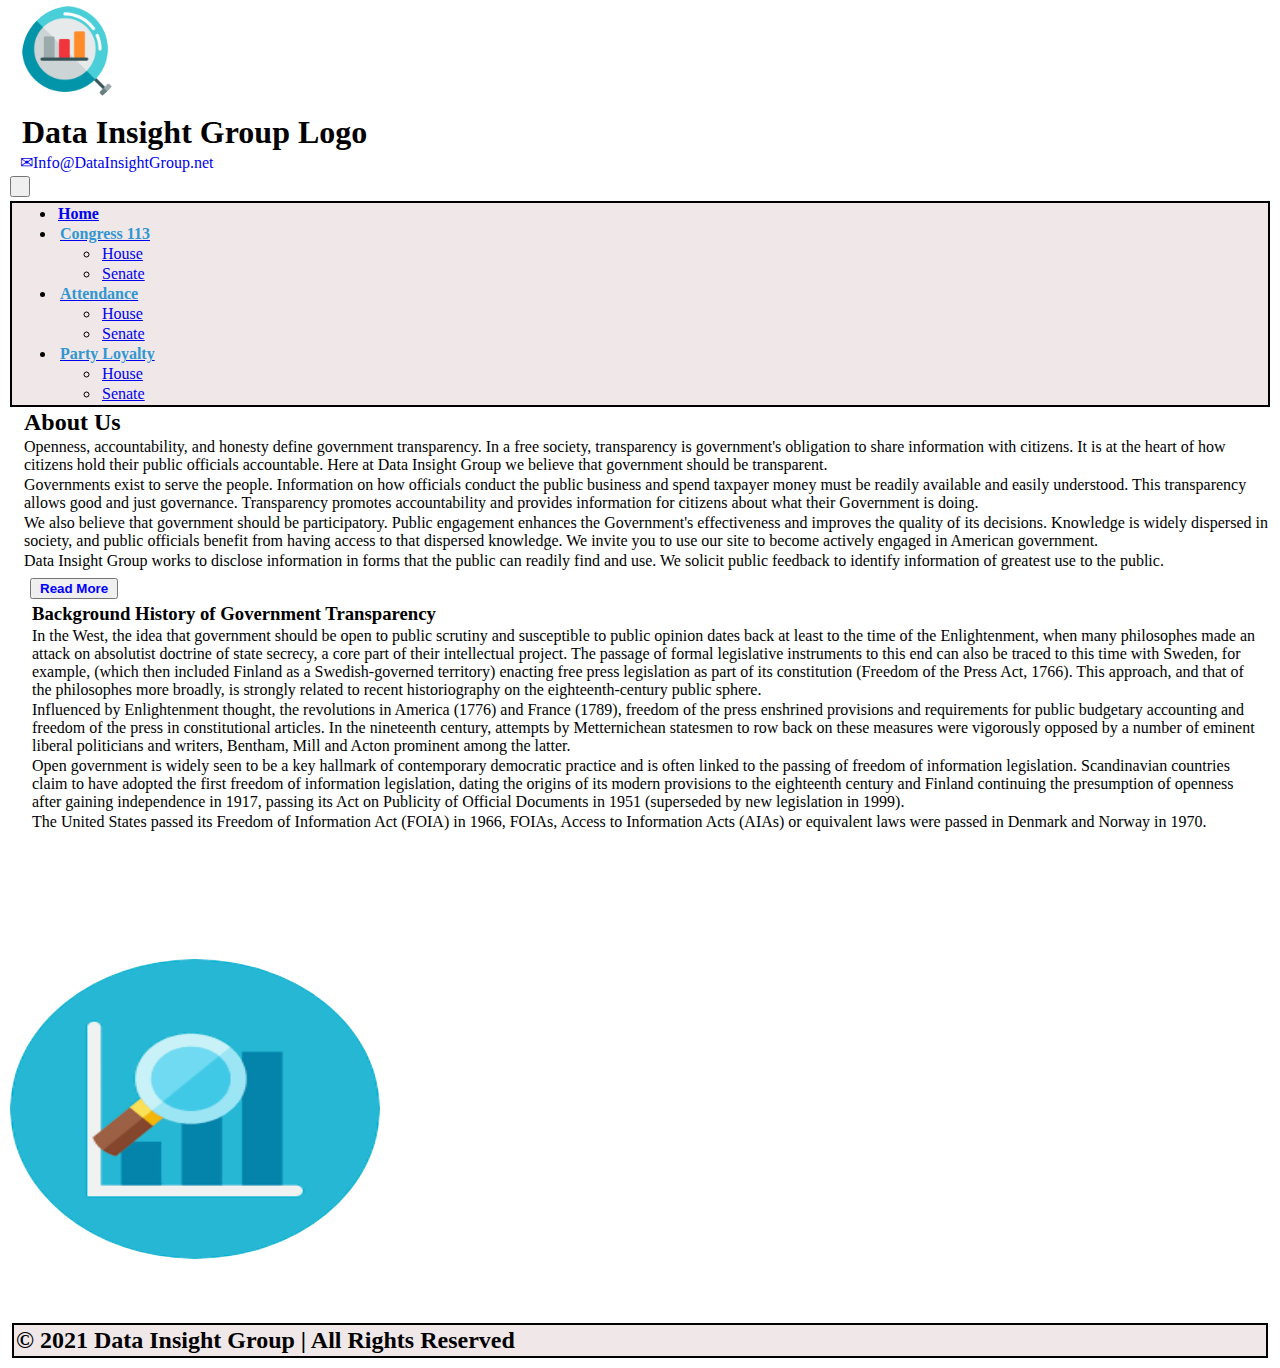
<file: index.html>
<!DOCTYPE html>
<html lang="en">
<head>
    <meta charset="UTF-8">
    <meta http-equiv="X-UA-Compatible" content="IE=edge">
    <meta name="viewport" content="width=device-width, initial-scale=1.0">
    <title>Home</title>
    <!-- CSS only -->
    <link href="https://cdn.jsdelivr.net/npm/bootstrap@5.1.3/dist/css/bootstrap.min.css" rel="stylesheet" integrity="sha384-1BmE4kWBq78iYhFldvKuhfTAU6auU8tT94WrHftjDbrCEXSU1oBoqyl2QvZ6jIW3" crossorigin="anonymous">  
    <!-- My CSS -->
    <link rel="stylesheet" href="./style/custom.css">

</head>
<body>
  <header class="d-flex justify-content-around">
    <img src="./img/img4.png" alt="Logo Data Insight Group">
    <h1 class="display-1">Data Insight Group Logo</h1>
    
    <a class="display-5 mail-header" href="http://mailto:info@datainsightgroup.net">✉Info@DataInsightGroup.net</a>
  </header>
    
  <nav class="navbar navbar-expand-lg navbar-light bg-light">
    <div class="container-fluid">
      <button class="navbar-toggler" type="button" data-bs-toggle="collapse" data-bs-target="#navbarSupportedContent" aria-controls="navbarSupportedContent" aria-expanded="false" aria-label="Toggle navigation">
        <span class="navbar-toggler-icon"></span>
      </button>
      <div class="collapse navbar-collapse" id="navbarSupportedContent">
        <ul class="navbar-nav me-auto mb-2 mb-lg-0">
          <li class="nav-item">
            <a class="nav-link active" aria-current="page" href="#">Home</a>
          </li>
          <li class="nav-item dropdown">
            <a class="nav-link dropdown-toggle" href="#" id="navbarDropdown" role="button" data-bs-toggle="dropdown" aria-expanded="false">
             <span class="text-cyan">Congress 113</span>
            </a>
            <ul class="dropdown-menu" aria-labelledby="navbarDropdown">
              <li><a class="dropdown-item" href="./house.html">House</a></li>
              <li><a class="dropdown-item" href="./senate.html">Senate</a></li>
            </ul>
          </li>
          <li class="nav-item dropdown">
            <a class="nav-link dropdown-toggle" href="#" role="button" data-bs-toggle="dropdown" aria-expanded="false">
              <span class="text-cyan">Attendance</span>
            </a>
            <ul class="dropdown-menu" aria-labelledby="navbarDropdown">
              <li><a class="dropdown-item" href="./house-attendance.html">House</a></li>
              <li><a class="dropdown-item" href="./senate-attendance.html">Senate</a></li>
            </ul>
          </li>
          <li class="nav-item dropdown">
            <a class="nav-link dropdown-toggle" href="#" role="button" data-bs-toggle="dropdown" aria-expanded="false">
              <span class="text-cyan">Party Loyalty</span>
            </a>
            <ul class="dropdown-menu" aria-labelledby="navbarDropdown">
              <li><a class="dropdown-item" href="./house-party-loyalty.html">House</a></li>
              <li><a class="dropdown-item" href="./senate-party-loyalty.html">Senate</a></li>
            </ul>
          </li>
        </ul>
      </div>
    </div>
  </nav>
    
  <div class="text-and-image d-flex column justify-content-between">
    <div class="text-margin">
      <h2>About Us</h2>
        <p>Openness, accountability, and honesty define government transparency. In a free society, transparency is government's obligation to share information with citizens. It is at the heart of how citizens hold their public officials accountable. Here at Data Insight Group we believe that government should be transparent.</p>  
        <p>Governments exist to serve the people. Information on how officials conduct the public business and spend taxpayer money must be readily available and easily understood. This transparency allows good and just governance.  Transparency promotes accountability and provides information for citizens about what their Government is doing.</p>  
        <p>We also believe that government should be participatory. Public engagement enhances the Government's effectiveness and improves the quality of its decisions. Knowledge is widely dispersed in society, and public officials benefit from having access to that dispersed knowledge. We invite you to use our site to become actively engaged in American government.</p>
        <p>Data Insight Group works to disclose information in forms that the public can readily find and use. We solicit public feedback to identify information of greatest use to the public.</p>


        <div class="accordion" id="accordionFlushExample">
          <div class="accordion-item">
            <h2 class="accordion-header" id="flush-headingOne">
              <button class="accordion-button collapsed" data-bs-toggle="collapse" data-bs-target="#flush-collapseOne" aria-expanded="false" aria-controls="flush-collapseOne">
                <span class="read-more">Read More</span>
              </button>
            </h2>
            <div id="flush-collapseOne" class="accordion-collapse collapse" aria-labelledby="flush-headingOne" data-bs-parent="#accordionFlushExample">
              <div class="accordion-body">
                <h3>Background History of Government Transparency</h3>
                <p>In the West, the idea that government should be open to public scrutiny and susceptible to public opinion dates back at least to the time of the Enlightenment, when many philosophes made an attack on absolutist doctrine of state secrecy, a core part of their intellectual project. The passage of formal legislative instruments to this end can also be traced to this time with Sweden, for example, (which then included Finland as a Swedish-governed territory) enacting free press legislation as part of its constitution (Freedom of the Press Act, 1766). This approach, and that of the philosophes more broadly, is strongly related to recent historiography on the eighteenth-century public sphere.
        
                <p>Influenced by Enlightenment thought, the revolutions in America (1776) and France (1789), freedom of the press enshrined provisions and requirements for public budgetary accounting and freedom of the press in constitutional articles. In the nineteenth century, attempts by Metternichean statesmen to row back on these measures were vigorously opposed by a number of eminent liberal politicians and writers, Bentham, Mill and Acton prominent among the latter.</p>
        
                <p>Open government is widely seen to be a key hallmark of contemporary democratic practice and is often linked to the passing of freedom of information legislation. Scandinavian countries claim to have adopted the first freedom of information legislation, dating the origins of its modern provisions to the eighteenth century and Finland continuing the presumption of openness after gaining independence in 1917, passing its Act on Publicity of Official Documents in 1951 (superseded by new legislation in 1999).</p>
        
                <p>The United States passed its Freedom of Information Act (FOIA) in 1966, FOIAs, Access to Information Acts (AIAs) or equivalent laws were passed in Denmark and Norway in 1970.</p>
        
              </div>
              </div>
            </div>
          </div>  
        </div>
        
        <div class="image-main">
          <img class="img-main" src="./img/img3.png" alt="Logo insight Group">
        </div>
      </div>

      <footer class="d-flex justify-content-center">
        <p class="text-center text-footer">© 2021 Data Insight Group | All Rights Reserved</p>
      </footer>
    <!-- JavaScript Bundle with Popper -->
    <script src="https://cdn.jsdelivr.net/npm/bootstrap@5.1.3/dist/js/bootstrap.bundle.min.js" integrity="sha384-ka7Sk0Gln4gmtz2MlQnikT1wXgYsOg+OMhuP+IlRH9sENBO0LRn5q+8nbTov4+1p" crossorigin="anonymous"></script>
    <script src="./scripts/main.js"></script>
</body>
</html>
</file>
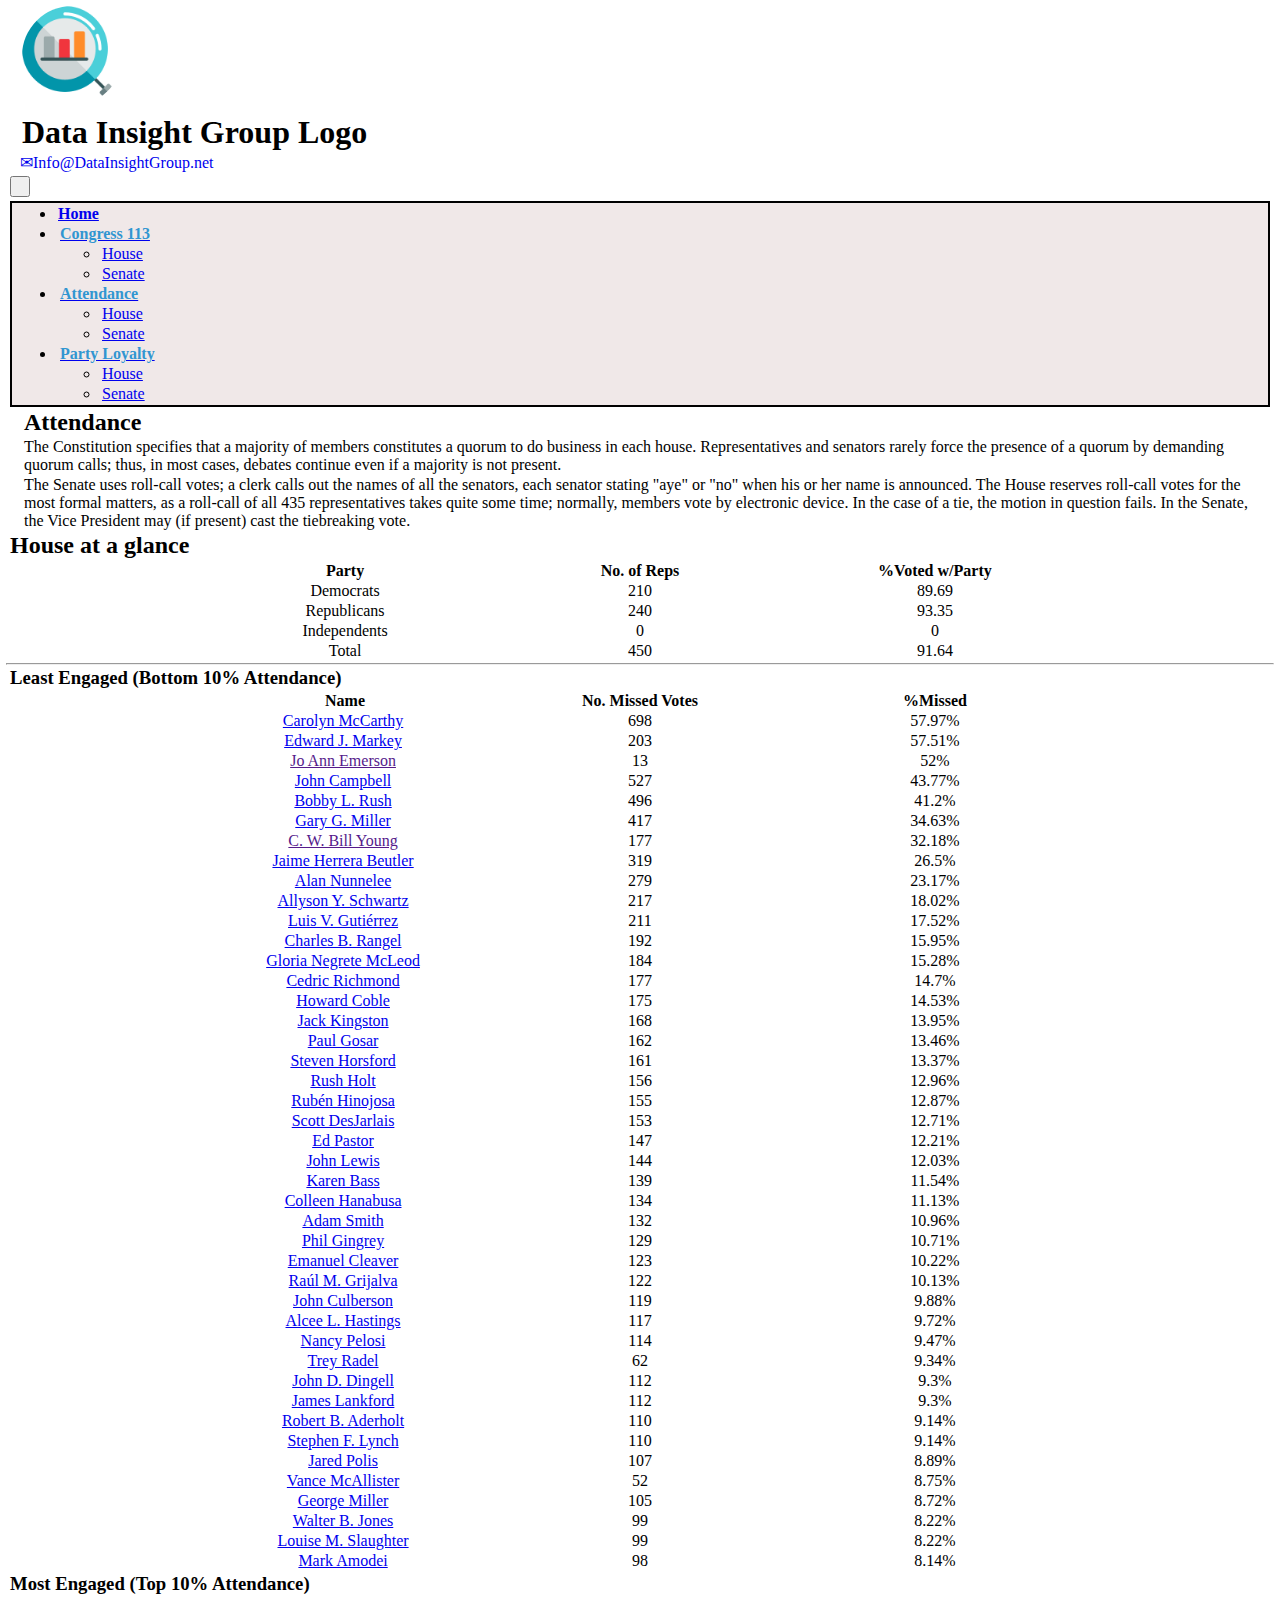
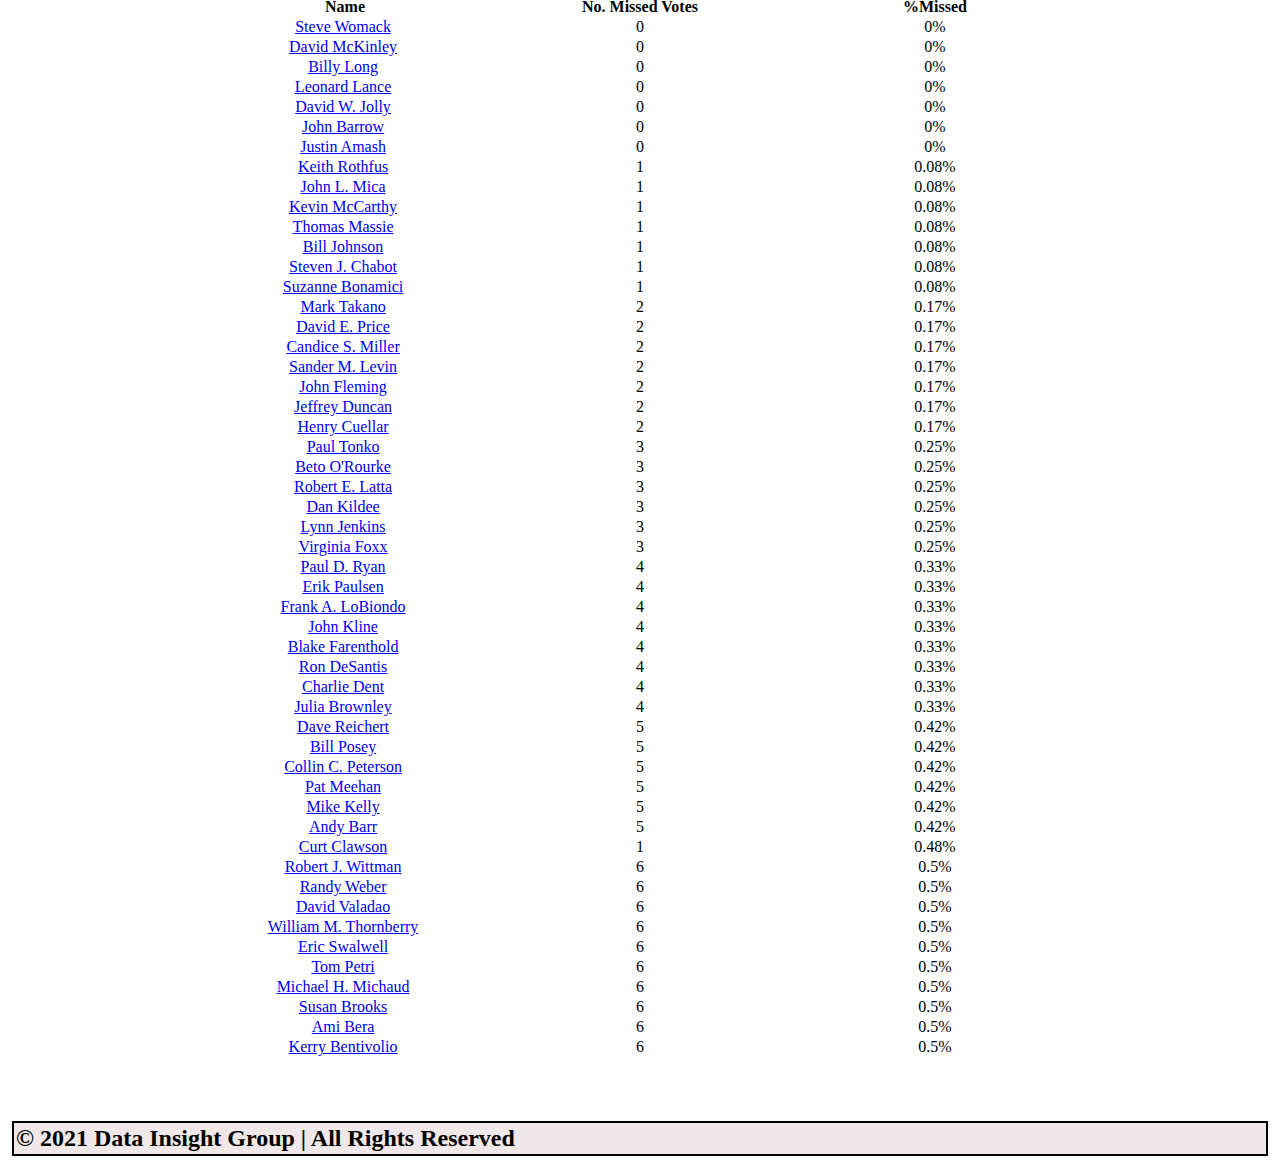
<file: house-attendance.html>
<!DOCTYPE html>
<html lang="en">
<head>
    <meta charset="UTF-8">
    <meta http-equiv="X-UA-Compatible" content="IE=edge">
    <meta name="viewport" content="width=device-width, initial-scale=1.0">
    <title>Attendance</title>
    <!-- CSS only -->
    <link href="https://cdn.jsdelivr.net/npm/bootstrap@5.1.3/dist/css/bootstrap.min.css" rel="stylesheet" integrity="sha384-1BmE4kWBq78iYhFldvKuhfTAU6auU8tT94WrHftjDbrCEXSU1oBoqyl2QvZ6jIW3" crossorigin="anonymous">  
    <!-- My CSS -->
    <link rel="stylesheet" href="./style/custom.css">    
</head>
<body>
  <header class="d-flex justify-content-around">
    <img src="./img/img4.png" alt="Logo Data Insight Group">
    <h1 class="display-1">Data Insight Group Logo</h1>
    
    <a class="display-5 mail-header" href="http://mailto:info@datainsightgroup.net">✉Info@DataInsightGroup.net</a>
  </header>
    
  <nav class="navbar navbar-expand-lg navbar-light bg-light">
    <div class="container-fluid">
      <button class="navbar-toggler" type="button" data-bs-toggle="collapse" data-bs-target="#navbarSupportedContent" aria-controls="navbarSupportedContent" aria-expanded="false" aria-label="Toggle navigation">
        <span class="navbar-toggler-icon"></span>
      </button>
      <div class="collapse navbar-collapse" id="navbarSupportedContent">
        <ul class="navbar-nav me-auto mb-2 mb-lg-0">
          <li class="nav-item">
            <a class="nav-link active" aria-current="page" href="./index.html">Home</a>
          </li>
          <li class="nav-item dropdown">
            <a class="nav-link dropdown-toggle" href="#" id="navbarDropdown" role="button" data-bs-toggle="dropdown" aria-expanded="false">
              <span class="text-cyan">Congress 113</span>
            </a>
            <ul class="dropdown-menu" aria-labelledby="navbarDropdown">
              <li><a class="dropdown-item" href="./house.html">House</a></li>
              <li><a class="dropdown-item" href="./senate.html">Senate</a></li>
            </ul>
          </li>
          <li class="nav-item dropdown">
            <a class="nav-link dropdown-toggle" href="#" role="button" data-bs-toggle="dropdown" aria-expanded="false">
              <span class="text-cyan">Attendance</span>
            </a>
            <ul class="dropdown-menu" aria-labelledby="navbarDropdown">
              <li><a class="dropdown-item" href="#">House</a></li>
              <li><a class="dropdown-item" href="./senate-attendance.html">Senate</a></li>
            </ul>
          </li>
          <li class="nav-item dropdown">
            <a class="nav-link dropdown-toggle" href="#" role="button" data-bs-toggle="dropdown" aria-expanded="false">
              <span class="text-cyan">Party Loyalty</span>
            </a>
            <ul class="dropdown-menu" aria-labelledby="navbarDropdown">
              <li><a class="dropdown-item" href="./house-party-loyalty.html">House</a></li>
              <li><a class="dropdown-item" href="./senate-party-loyalty.html">Senate</a></li>
            </ul>
          </li>
        </ul>
      </div>
    </div>
  </nav>
  <div class="d-flex">
    <div class="text-margin col-6">
      <h2>Attendance</h2>
        <p>The Constitution specifies that a majority of members constitutes a quorum to do business in each house. Representatives and senators rarely force the presence of a quorum by demanding quorum calls; thus, in most cases, debates continue even if a majority is not present.</p>

        <p>The Senate uses roll-call votes; a clerk calls out the names of all the senators, each senator stating "aye" or "no" when his or her name is announced. The House reserves roll-call votes for the most formal matters, as a roll-call of all 435 representatives takes quite some time; normally, members vote by electronic device. In the case of a tie, the motion in question fails. In the Senate, the Vice President may (if present) cast the tiebreaking vote.</p>
    </div>
    <div class="col-6 w-50">
    <h2 class="text-center">House at a glance</h2>
    <table class="table table-hover table-bordered table-sm">
      <thead>
        <tr>
          <th>Party</th>
          <th>No. of Reps</th>
          <th>&percnt;Voted w/Party</th>
        </tr>  
      </thead>
      <tbody class="table-body-count">

      </tbody>
    </table>
    </div>
  </div>

  <hr class="w-100">

  <div class="tablas-engaged d-flex">
    <div>
      <h3 class="text-center">Least Engaged (Bottom 10% Attendance)</h3>
    <table class="table table-hover table-bordered table-sm col-6 w-75" id="tabla-attendance">
      <thead>
        <tr>
          <th>Name</th>
          <th>No. Missed Votes</th>
          <th>&percnt;Missed</th>
        </tr>  
      </thead>
      <tbody class="table-least-engaged">

      </tbody>
    </table>
    </div>

    <div>
      <h3 class="text-center">Most Engaged (Top 10% Attendance)</h3>
    <table class="table table-hover table-bordered table-sm col-6 w-75">
      <thead>
        <tr>
          <th>Name</th>
          <th>No. Missed Votes</th>
          <th>&percnt;Missed</th>
        </tr>  
      </thead>
      <tbody class="table-most-engaged">

      </tbody>
    </table>
    </div>
  </div>

  <footer class="d-flex justify-content-center">
    <p class="text-center text-footer">© 2021 Data Insight Group | All Rights Reserved</p>
  </footer>

  <!-- JavaScript Bundle with Popper -->
  <script src="https://cdn.jsdelivr.net/npm/bootstrap@5.1.3/dist/js/bootstrap.bundle.min.js" integrity="sha384-ka7Sk0Gln4gmtz2MlQnikT1wXgYsOg+OMhuP+IlRH9sENBO0LRn5q+8nbTov4+1p" crossorigin="anonymous"></script>
  
  <script src="./data/house.js"></script>
  <script src="./scripts/maintwo.js"></script>
</body>
</html>
</file>
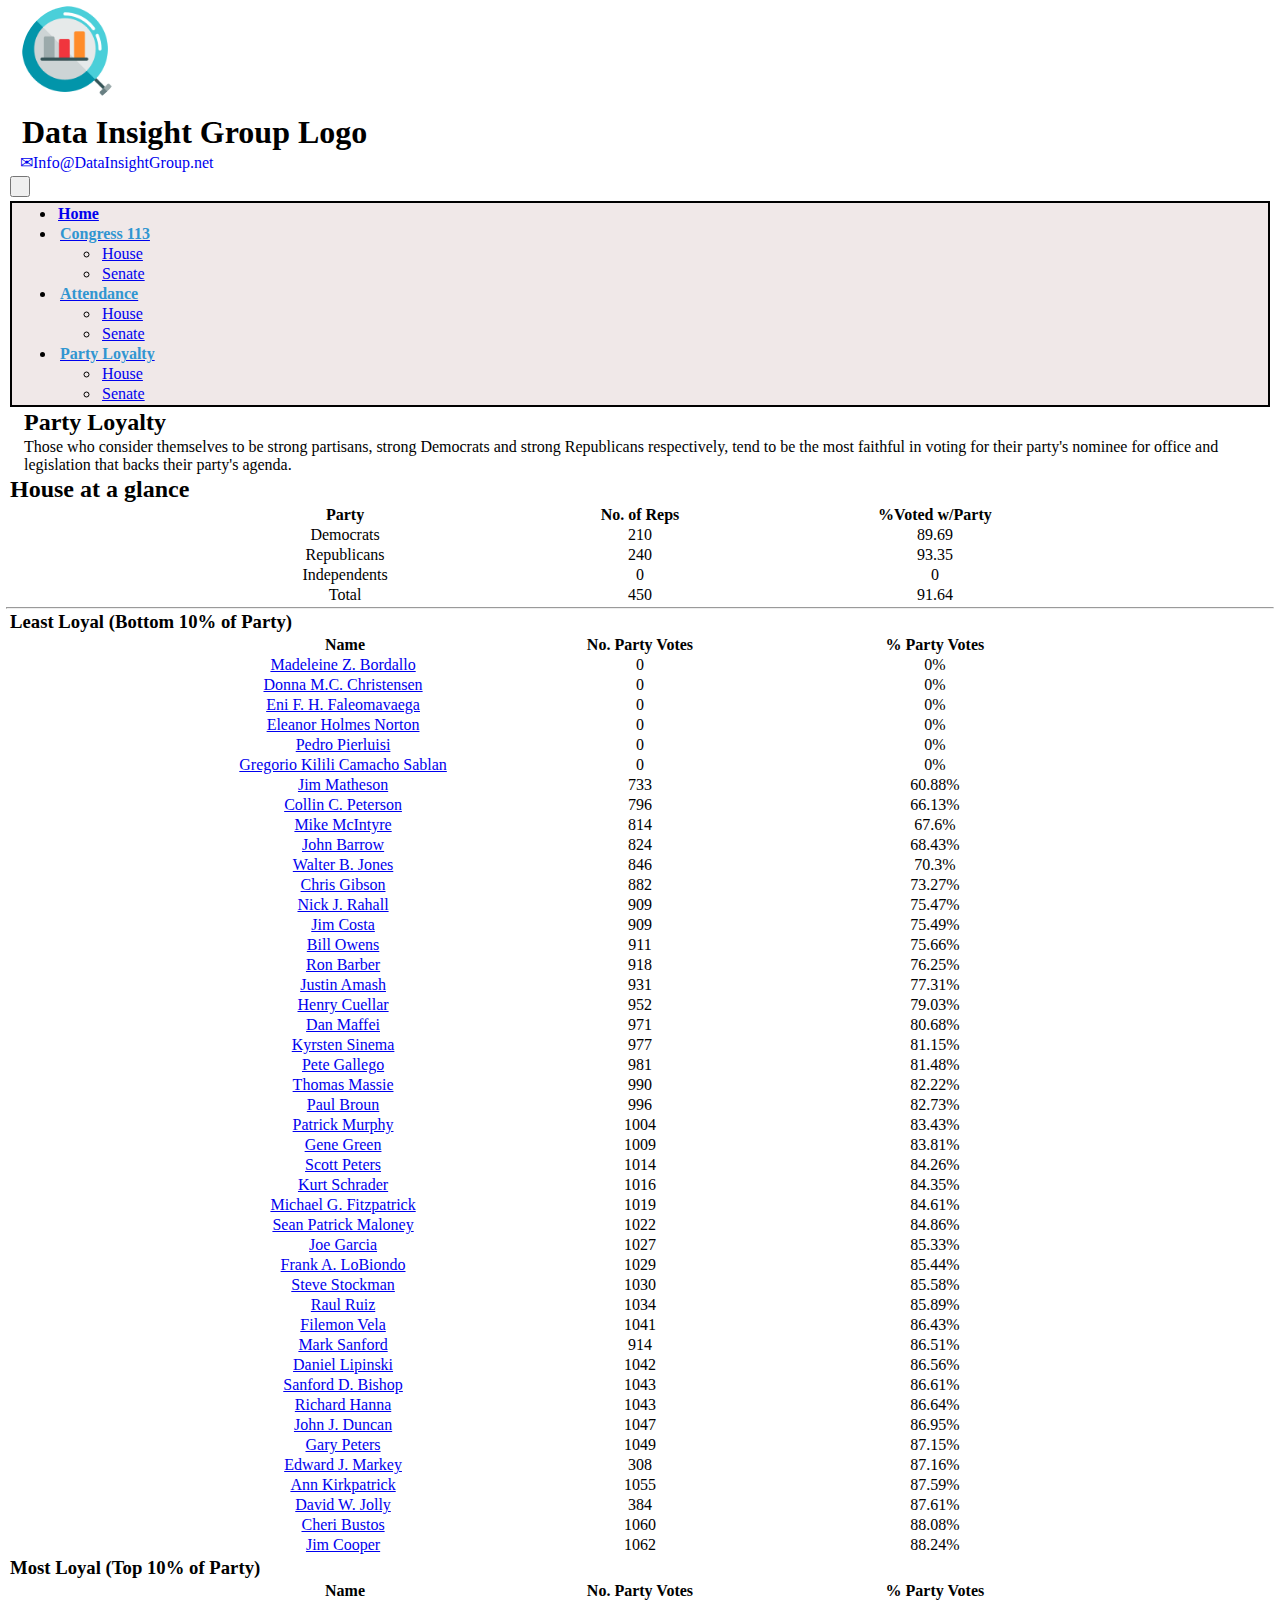
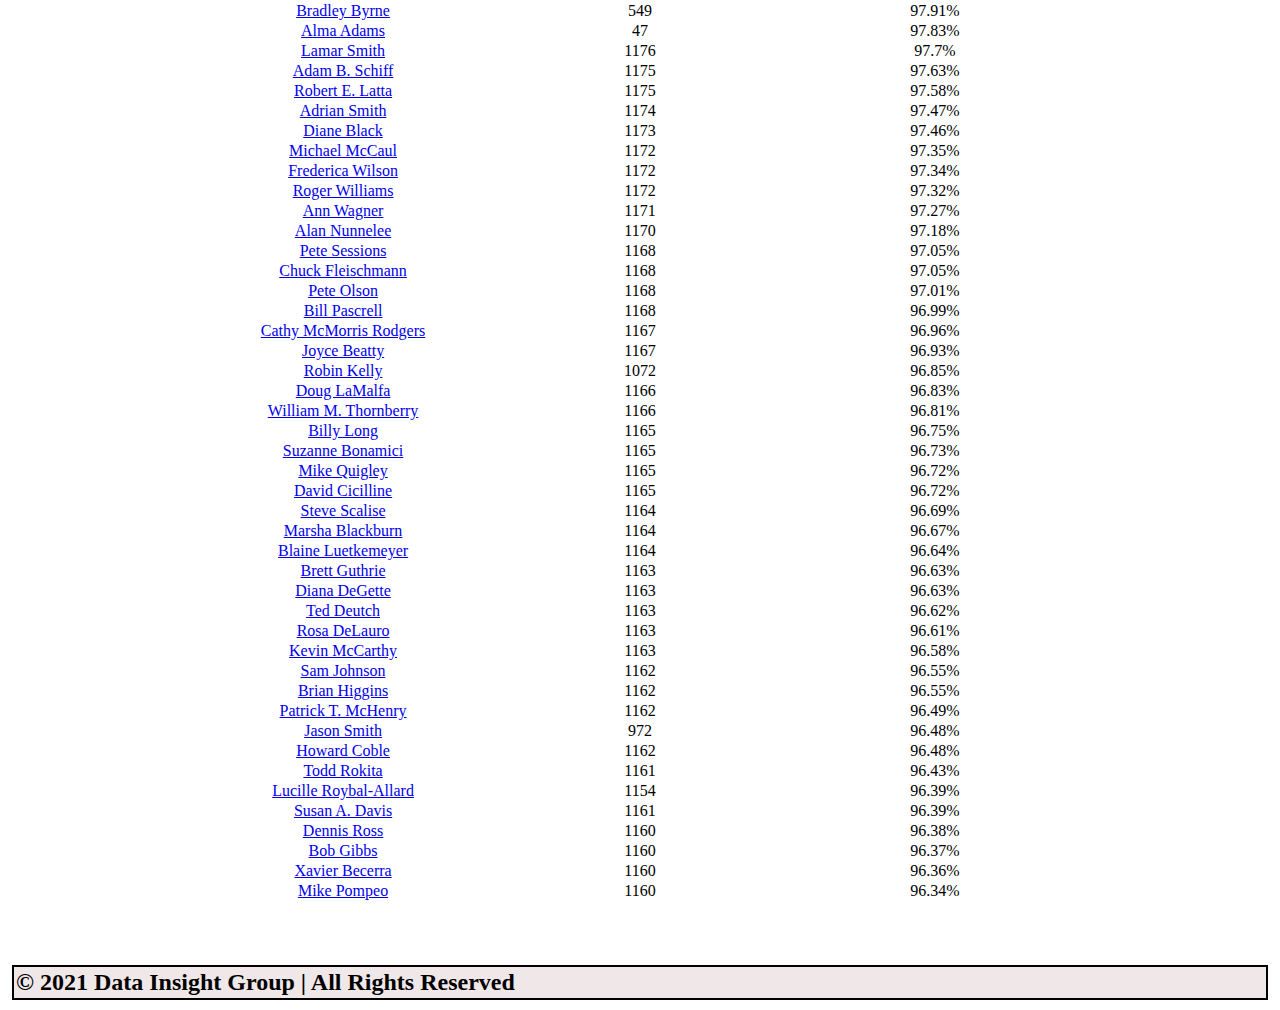
<file: house-party-loyalty.html>
<!DOCTYPE html>
<html lang="en">
<head>
    <meta charset="UTF-8">
    <meta http-equiv="X-UA-Compatible" content="IE=edge">
    <meta name="viewport" content="width=device-width, initial-scale=1.0">
    <title>Party Loyalty</title>
    <!-- CSS only -->
    <link href="https://cdn.jsdelivr.net/npm/bootstrap@5.1.3/dist/css/bootstrap.min.css" rel="stylesheet" integrity="sha384-1BmE4kWBq78iYhFldvKuhfTAU6auU8tT94WrHftjDbrCEXSU1oBoqyl2QvZ6jIW3" crossorigin="anonymous">  
    <!-- My CSS -->
    <link rel="stylesheet" href="./style/custom.css">    
</head>
<body>
  <header class="d-flex justify-content-around">
    <img src="./img/img4.png" alt="Logo Data Insight Group">
    <h1 class="display-1">Data Insight Group Logo</h1>
    
    <a class="display-5 mail-header" href="http://mailto:info@datainsightgroup.net">✉Info@DataInsightGroup.net</a>
  </header>
    
  <nav class="navbar navbar-expand-lg navbar-light bg-light">
    <div class="container-fluid">
      <button class="navbar-toggler" type="button" data-bs-toggle="collapse" data-bs-target="#navbarSupportedContent" aria-controls="navbarSupportedContent" aria-expanded="false" aria-label="Toggle navigation">
        <span class="navbar-toggler-icon"></span>
      </button>
      <div class="collapse navbar-collapse" id="navbarSupportedContent">
        <ul class="navbar-nav me-auto mb-2 mb-lg-0">
          <li class="nav-item">
            <a class="nav-link active" aria-current="page" href="./index.html">Home</a>
          </li>
          <li class="nav-item dropdown">
            <a class="nav-link dropdown-toggle" href="#" id="navbarDropdown" role="button" data-bs-toggle="dropdown" aria-expanded="false">
              <span class="text-cyan">Congress 113</span>
            </a>
            <ul class="dropdown-menu" aria-labelledby="navbarDropdown">
              <li><a class="dropdown-item" href="./house.html">House</a></li>
              <li><a class="dropdown-item" href="./senate.html">Senate</a></li>
            </ul>
          </li>
          <li class="nav-item dropdown">
            <a class="nav-link dropdown-toggle" href="#" role="button" data-bs-toggle="dropdown" aria-expanded="false">
              <span class="text-cyan">Attendance</span>
            </a>
            <ul class="dropdown-menu" aria-labelledby="navbarDropdown">
              <li><a class="dropdown-item" href="./house-attendance.html">House</a></li>
              <li><a class="dropdown-item" href="./senate-attendance.html">Senate</a></li>
            </ul>
          </li>
          <li class="nav-item dropdown">
            <a class="nav-link dropdown-toggle" href="#" role="button" data-bs-toggle="dropdown" aria-expanded="false">
              <span class="text-cyan">Party Loyalty</span>
            </a>
            <ul class="dropdown-menu" aria-labelledby="navbarDropdown">
              <li><a class="dropdown-item" href="#">House</a></li>
              <li><a class="dropdown-item" href="./senate-party-loyalty.html">Senate</a></li>
            </ul>
          </li>
        </ul>
      </div>
    </div>
  </nav>

  <div class="d-flex">
    <div class="text-margin col-6">
      <h2>Party Loyalty</h2>
      <p>Those who consider themselves to be strong partisans, strong Democrats and strong Republicans respectively, tend to be the most faithful in voting for their party's nominee for office and legislation that backs their party's agenda. </p>
    
    </div>
    <div class="col-6 w-50">
    <h2 class="text-center">House at a glance</h2>
    <table class="table table-hover table-bordered table-sm">
      <thead>
        <tr>
          <th>Party</th>
          <th>No. of Reps</th>
          <th>&percnt;Voted w/Party</th>
        </tr>  
      </thead>
      <tbody class="table-body-count">

      </tbody>
    </table>
    </div>
  </div>

  <hr class="w-100">

  <div class="tablas-loyalty d-flex">
    <div>
      <h3 class="text-center">Least Loyal (Bottom 10% of Party)</h3>
    <table class="table table-hover table-bordered table-sm col-6 w-75">
      <thead>
        <tr>
          <th>Name</th>
          <th>No. Party Votes</th>
          <th>&percnt; Party Votes</th>
        </tr>  
      </thead>
      <tbody class="table-least-loyalty">

      </tbody>
    </table>
    </div>

    <div>
      <h3 class="text-center">Most Loyal (Top 10% of Party)</h3>
    <table class="table table-hover table-bordered table-sm col-6 w-75">
      <thead>
        <tr>
          <th>Name</th>
          <th>No. Party Votes</th>
          <th>&percnt; Party Votes</th>
        </tr>  
      </thead>
      <tbody class="table-most-loyalty">

      </tbody>
    </table>
    </div>
  </div>

  <footer class="d-flex justify-content-center">
    <p class="text-center text-footer">© 2021 Data Insight Group | All Rights Reserved</p>
  </footer>

  <!-- JavaScript Bundle with Popper -->
  <script src="https://cdn.jsdelivr.net/npm/bootstrap@5.1.3/dist/js/bootstrap.bundle.min.js" integrity="sha384-ka7Sk0Gln4gmtz2MlQnikT1wXgYsOg+OMhuP+IlRH9sENBO0LRn5q+8nbTov4+1p" crossorigin="anonymous"></script>
  
  <script src="./data/house.js"></script>
  <script src="./scripts/maintwo.js"></script>
</body>
</html>
</file>
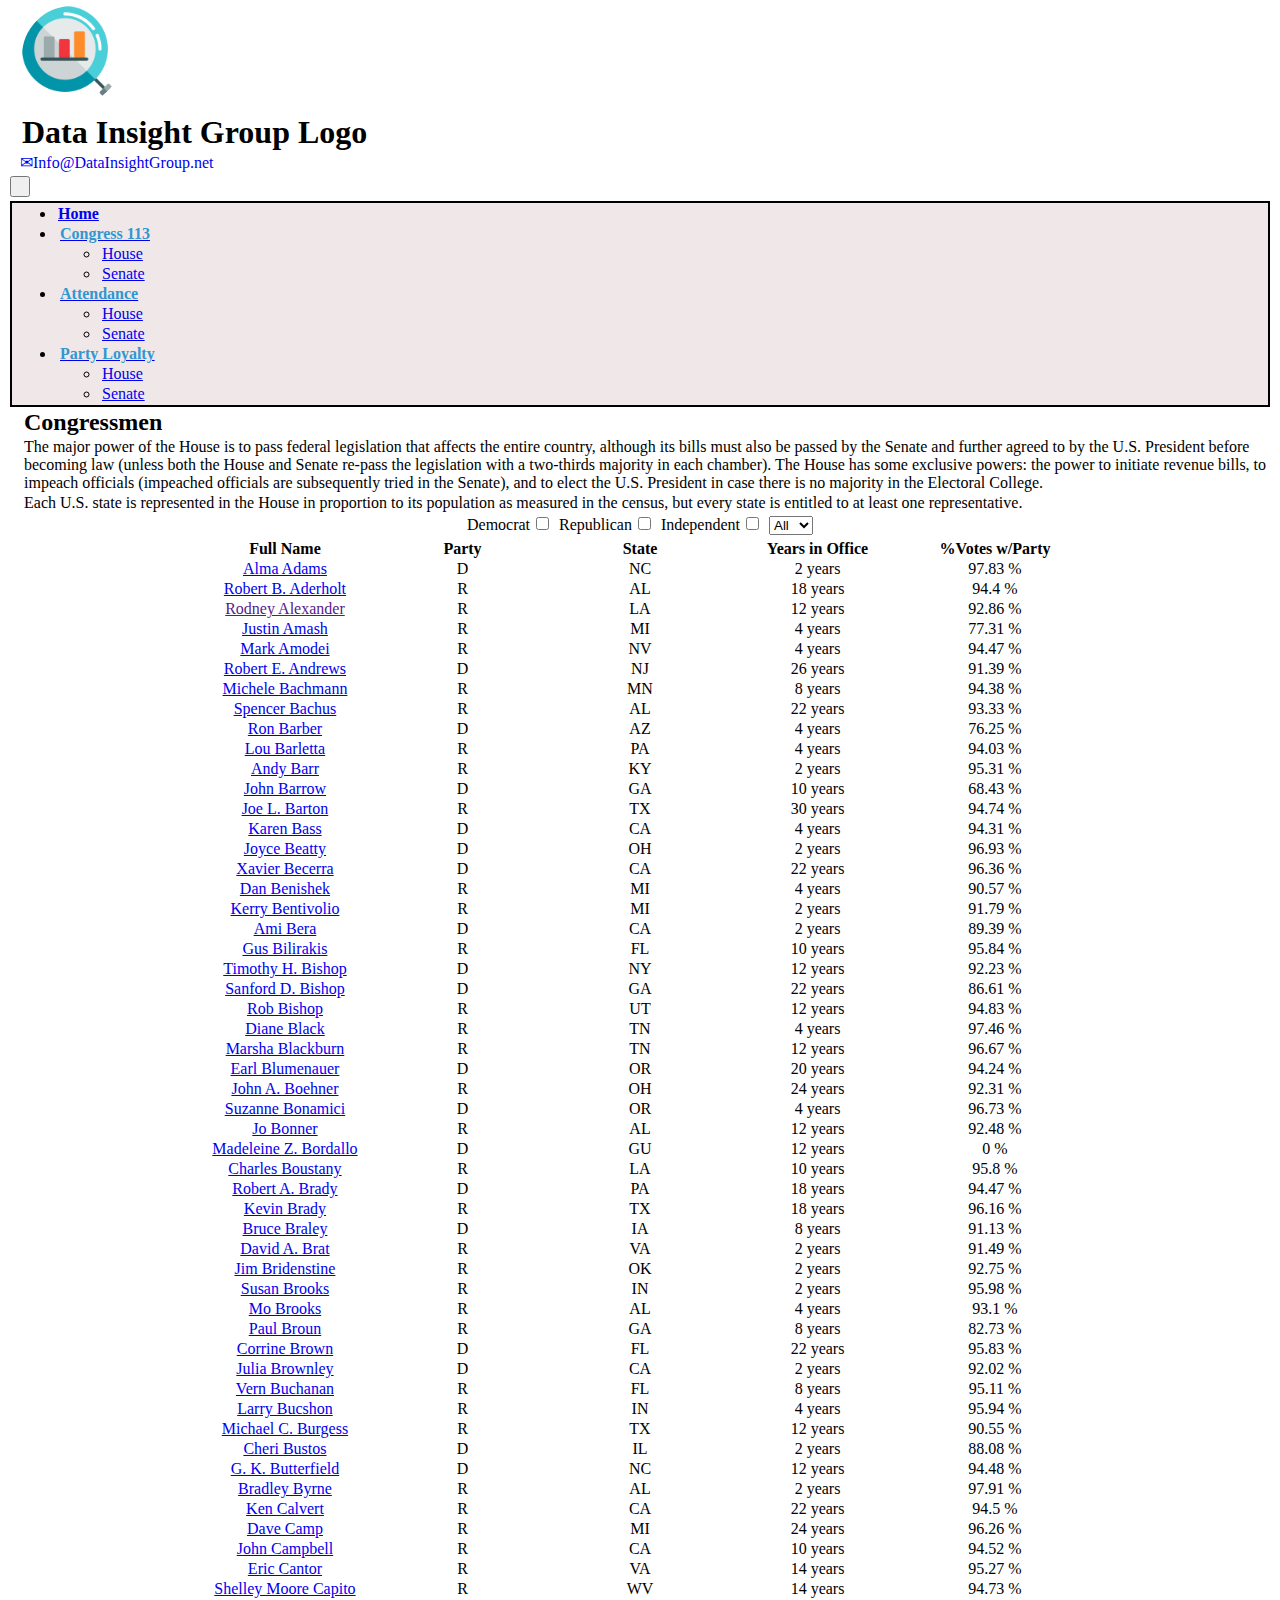
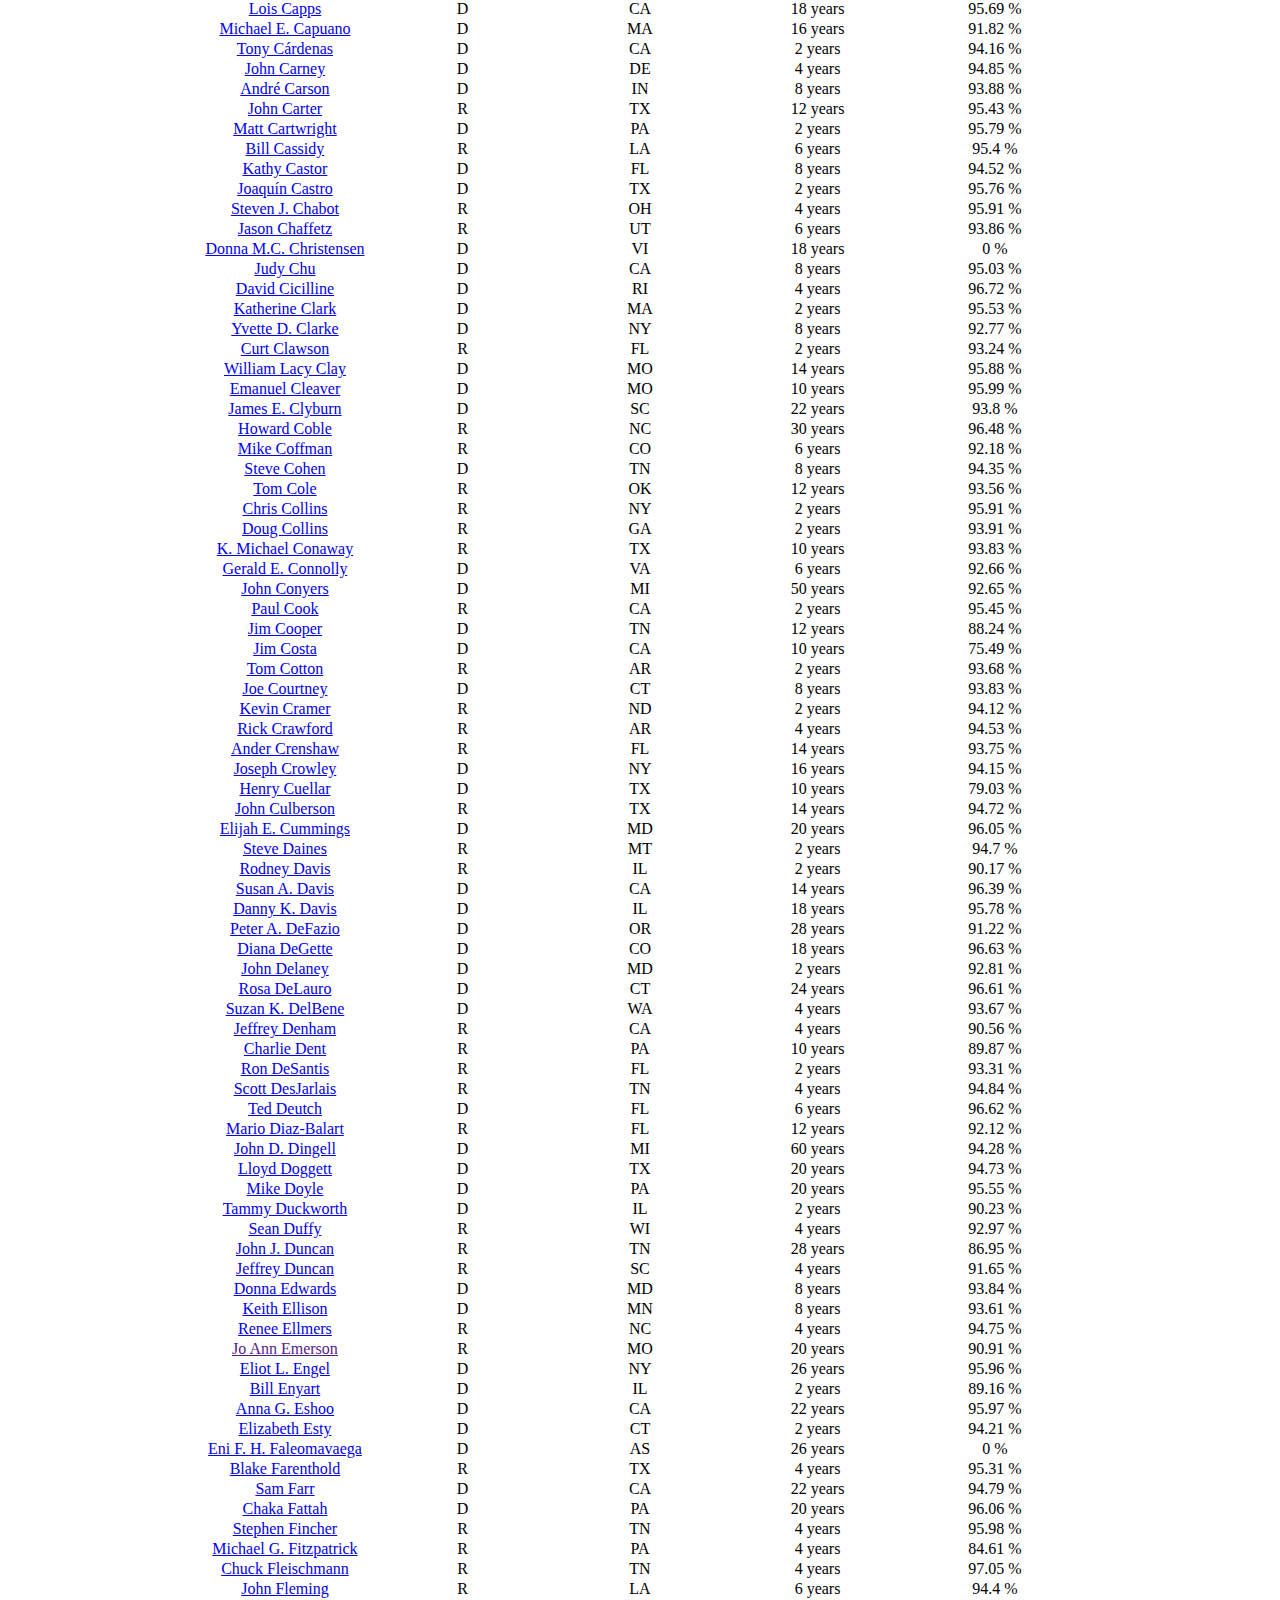
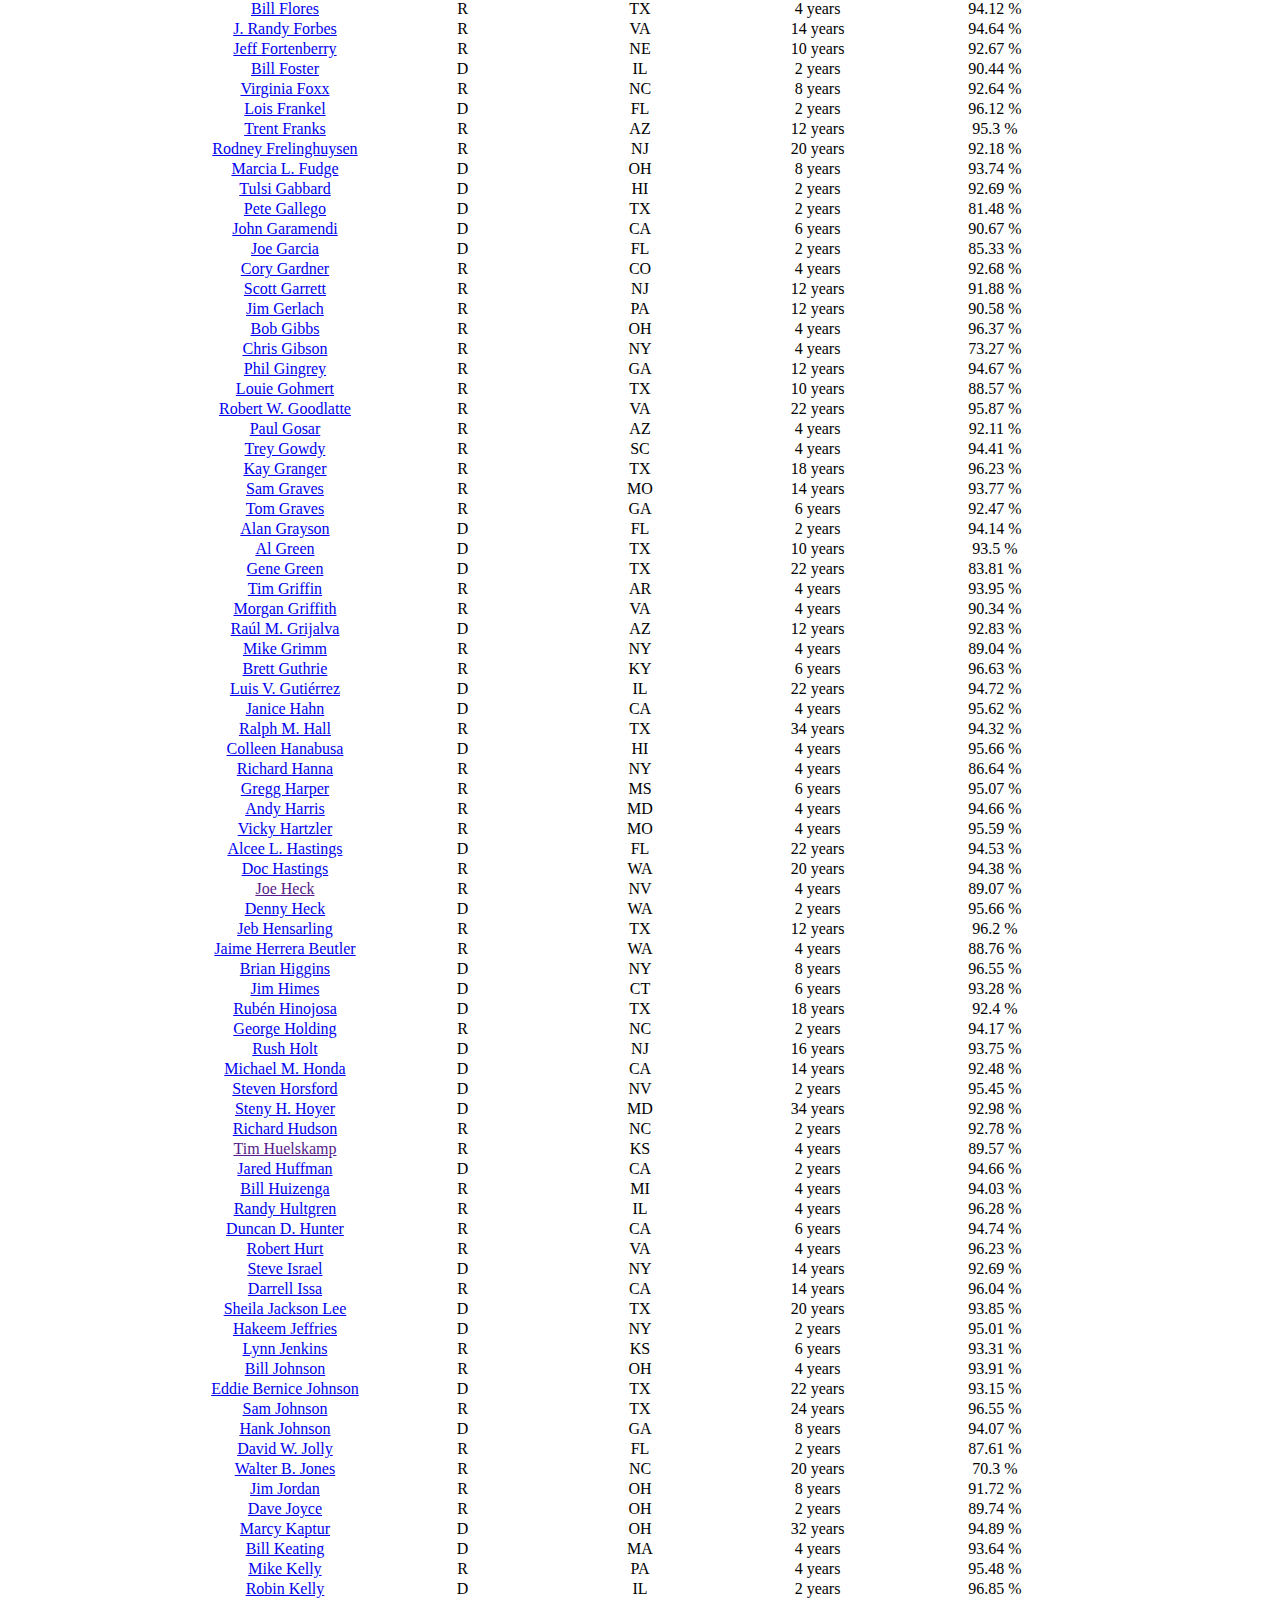
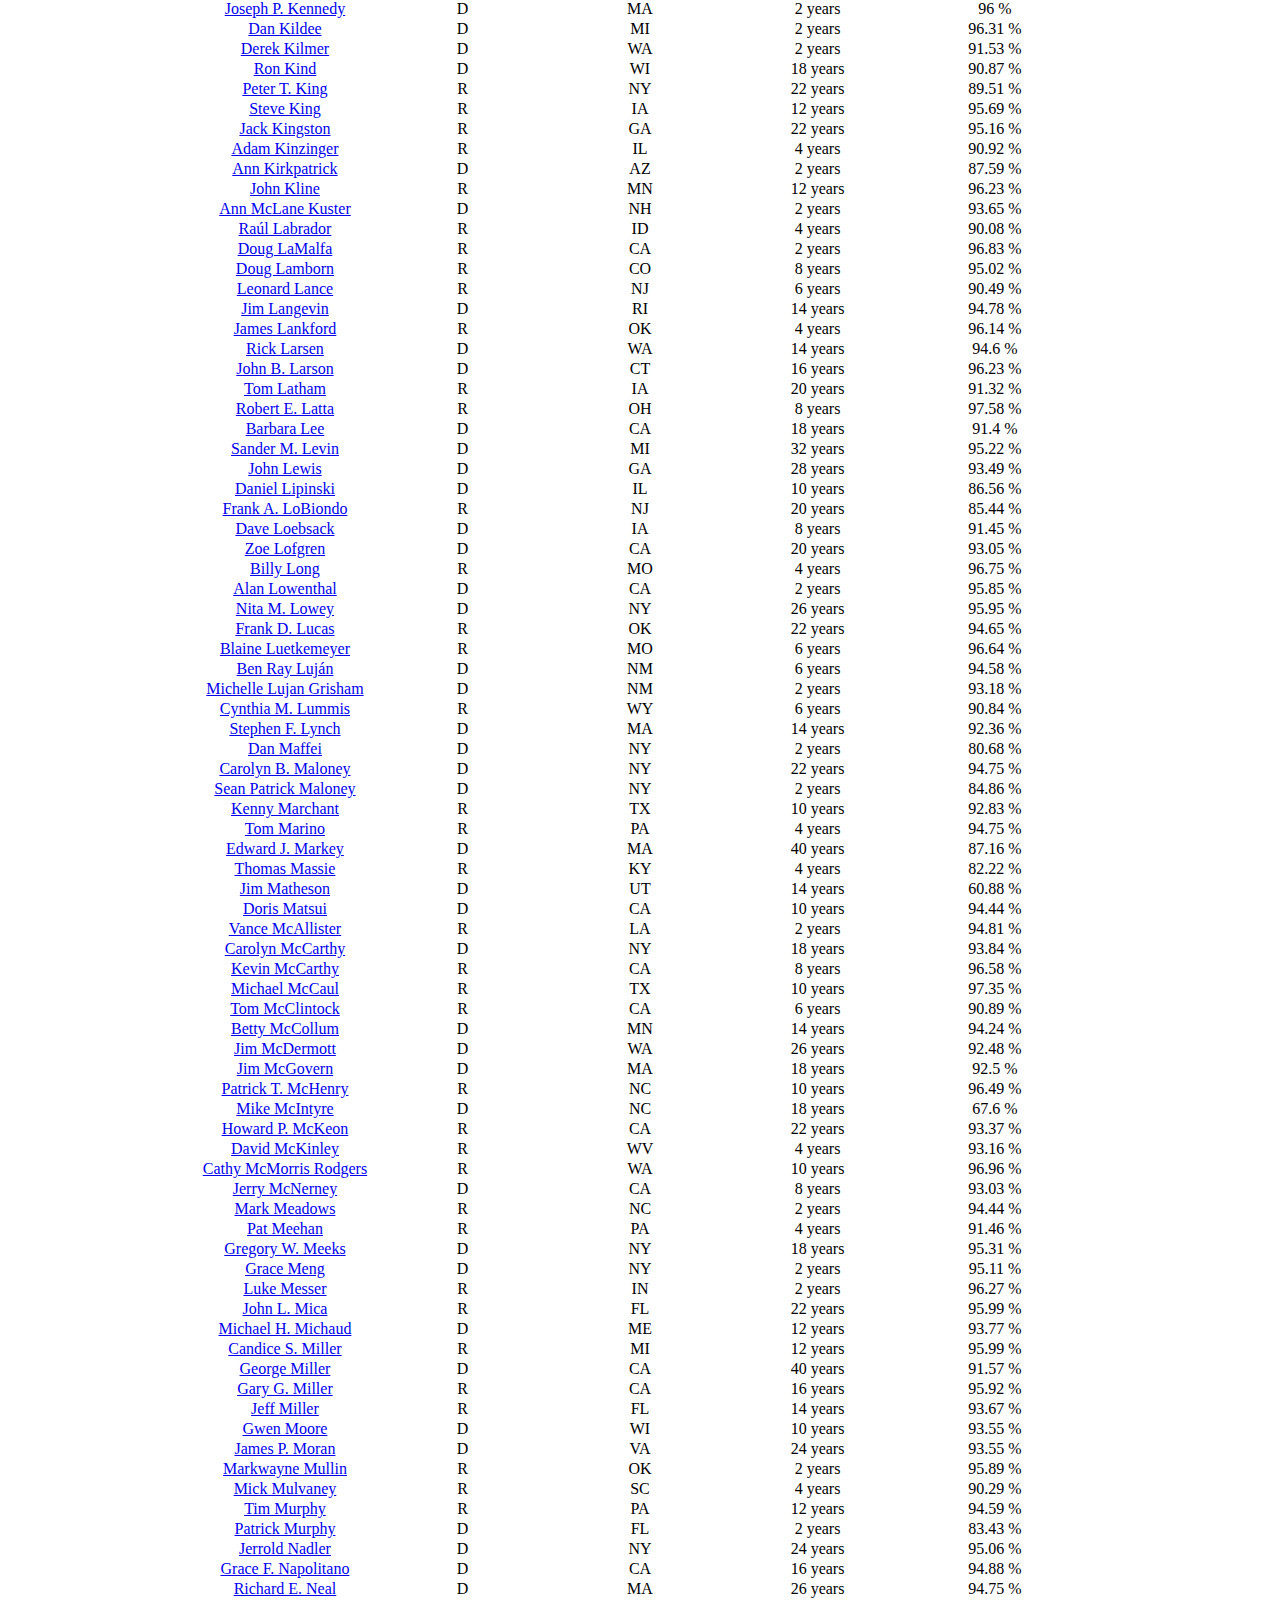
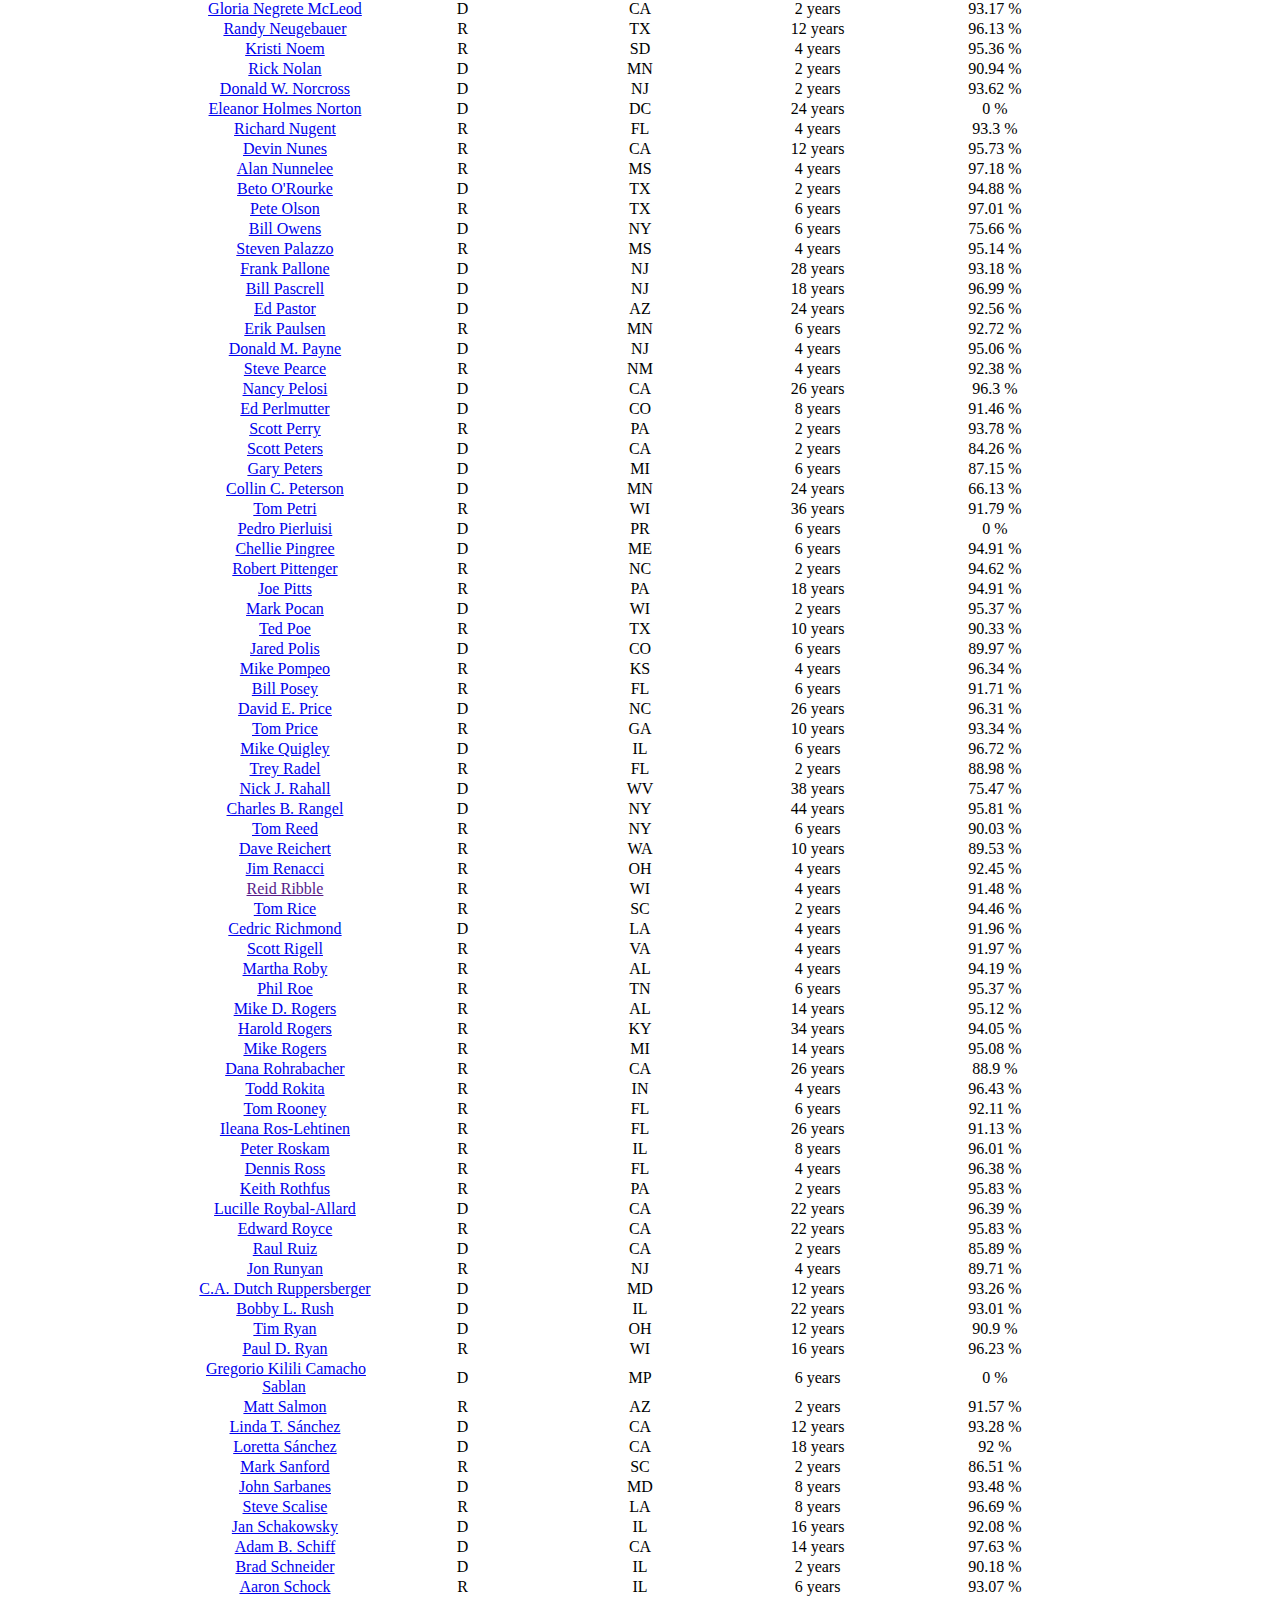
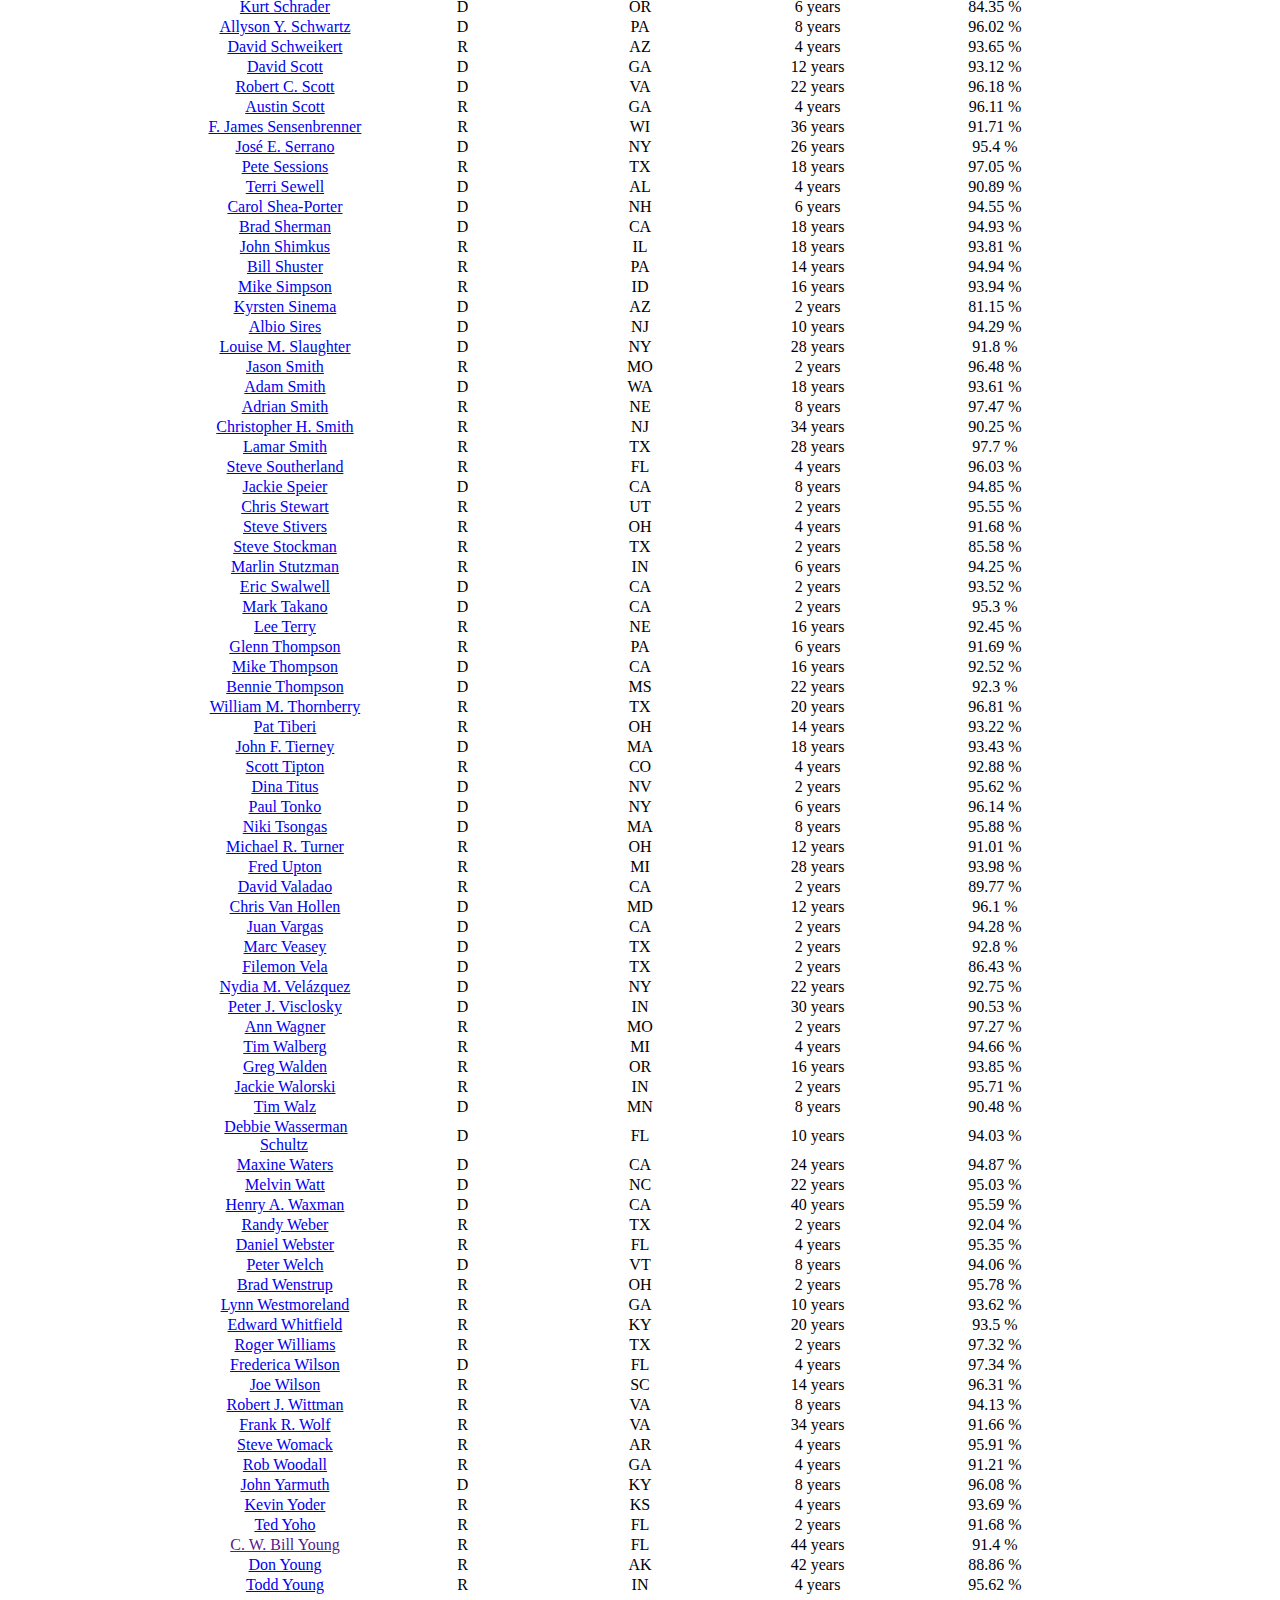
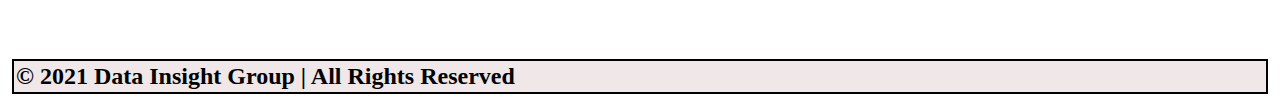
<file: house.html>
<!DOCTYPE html>
<html lang="en">
<head>
    <meta charset="UTF-8">
    <meta http-equiv="X-UA-Compatible" content="IE=edge">
    <meta name="viewport" content="width=device-width, initial-scale=1.0">
    <title>House</title>
    <!-- CSS only -->
    <link href="https://cdn.jsdelivr.net/npm/bootstrap@5.1.3/dist/css/bootstrap.min.css" rel="stylesheet" integrity="sha384-1BmE4kWBq78iYhFldvKuhfTAU6auU8tT94WrHftjDbrCEXSU1oBoqyl2QvZ6jIW3" crossorigin="anonymous">  
    <!-- My CSS -->
    <link rel="stylesheet" href="./style/custom.css">    
</head>
<body>
  <header class="d-flex justify-content-around">
    <img src="./img/img4.png" alt="Logo Data Insight Group">
    <h1 class="display-1">Data Insight Group Logo</h1>
    
    <a class="display-5 mail-header" href="http://mailto:info@datainsightgroup.net">✉Info@DataInsightGroup.net</a>
  </header>
    
  <nav class="navbar navbar-expand-lg navbar-light bg-light">
    <div class="container-fluid">
      <button class="navbar-toggler" type="button" data-bs-toggle="collapse" data-bs-target="#navbarSupportedContent" aria-controls="navbarSupportedContent" aria-expanded="false" aria-label="Toggle navigation">
        <span class="navbar-toggler-icon"></span>
      </button>
      <div class="collapse navbar-collapse" id="navbarSupportedContent">
        <ul class="navbar-nav me-auto mb-2 mb-lg-0">
          <li class="nav-item">
            <a class="nav-link active" aria-current="page" href="./index.html">Home</a>
          </li>
          <li class="nav-item dropdown">
            <a class="nav-link dropdown-toggle" href="#" id="navbarDropdown" role="button" data-bs-toggle="dropdown" aria-expanded="false">
              <span class="text-cyan">Congress 113</span>
            </a>
            <ul class="dropdown-menu" aria-labelledby="navbarDropdown">
              <li><a class="dropdown-item" href="#">House</a></li>
              <li><a class="dropdown-item" href="./senate.html">Senate</a></li>
            </ul>
          </li>
          <li class="nav-item dropdown">
            <a class="nav-link dropdown-toggle" href="#" role="button" data-bs-toggle="dropdown" aria-expanded="false">
              <span class="text-cyan">Attendance</span>
            </a>
            <ul class="dropdown-menu" aria-labelledby="navbarDropdown">
              <li><a class="dropdown-item" href="./house-attendance.html">House</a></li>
              <li><a class="dropdown-item" href="./senate-attendance.html">Senate</a></li>
            </ul>
          </li>
          <li class="nav-item dropdown">
            <a class="nav-link dropdown-toggle" href="#" role="button" data-bs-toggle="dropdown" aria-expanded="false">
              <span class="text-cyan">Party Loyalty</span>
            </a>
            <ul class="dropdown-menu" aria-labelledby="navbarDropdown">
              <li><a class="dropdown-item" href="./house-party-loyalty.html">House</a></li>
              <li><a class="dropdown-item" href="./senate-party-loyalty.html">Senate</a></li>
            </ul>
          </li>
        </ul>
      </div>
    </div>
  </nav>

      <div>
        <div class="text-margin col-9">
          <h2>Congressmen</h2>
          <p class="fw-bold">The major power of the House is to pass federal legislation that affects the entire country, although its bills must also be passed by the Senate and further agreed to by the U.S. President before becoming law (unless both the House and Senate re-pass the legislation with a two-thirds majority in each chamber). The House has some exclusive powers: the power to initiate revenue bills, to impeach officials (impeached officials are subsequently tried in the Senate), and to elect the U.S. President in case there is no majority in the Electoral College.</p>
          <p class="fw-bold">Each U.S. state is represented in the House in proportion to its population as measured in the census, but every state is entitled to at least one representative. </p>
        </div>

          <form>
            <label>
              Democrat
              <input type="checkbox" name="Filter" value="D">
            </label>
            <label>
              Republican
              <input type="checkbox" name="Filter" value="R">
            </label>
            <label>
              Independent
              <input type="checkbox" name="Filter" value="I">
            </label>

            <select name="States" id="select-states">
              <option value="all">All</option>
  
            </select>

          </form>
        
        <table class="table table-hover table-bordered table-sm" id="tableMember">
          <thead>
            <tr>
              <th>Full Name</th>
              <th>Party</th>
              <th>State</th>
              <th>Years in Office</th>
              <th>&percnt;Votes w/Party</th>
            </tr>  
          </thead>
          <tbody id="table-body-member">
    
          </tbody>
      </table>
    </div>
    <footer class="d-flex justify-content-center">
      <p class="text-center text-footer">© 2021 Data Insight Group | All Rights Reserved</p>
    </footer>

    <!-- JavaScript Bundle with Popper -->
    <script src="https://cdn.jsdelivr.net/npm/bootstrap@5.1.3/dist/js/bootstrap.bundle.min.js" integrity="sha384-ka7Sk0Gln4gmtz2MlQnikT1wXgYsOg+OMhuP+IlRH9sENBO0LRn5q+8nbTov4+1p" crossorigin="anonymous"></script>
    
    <script src="./data/house.js"></script>
    <script src="./scripts/main.js"></script>
</body>
</html>
</file>
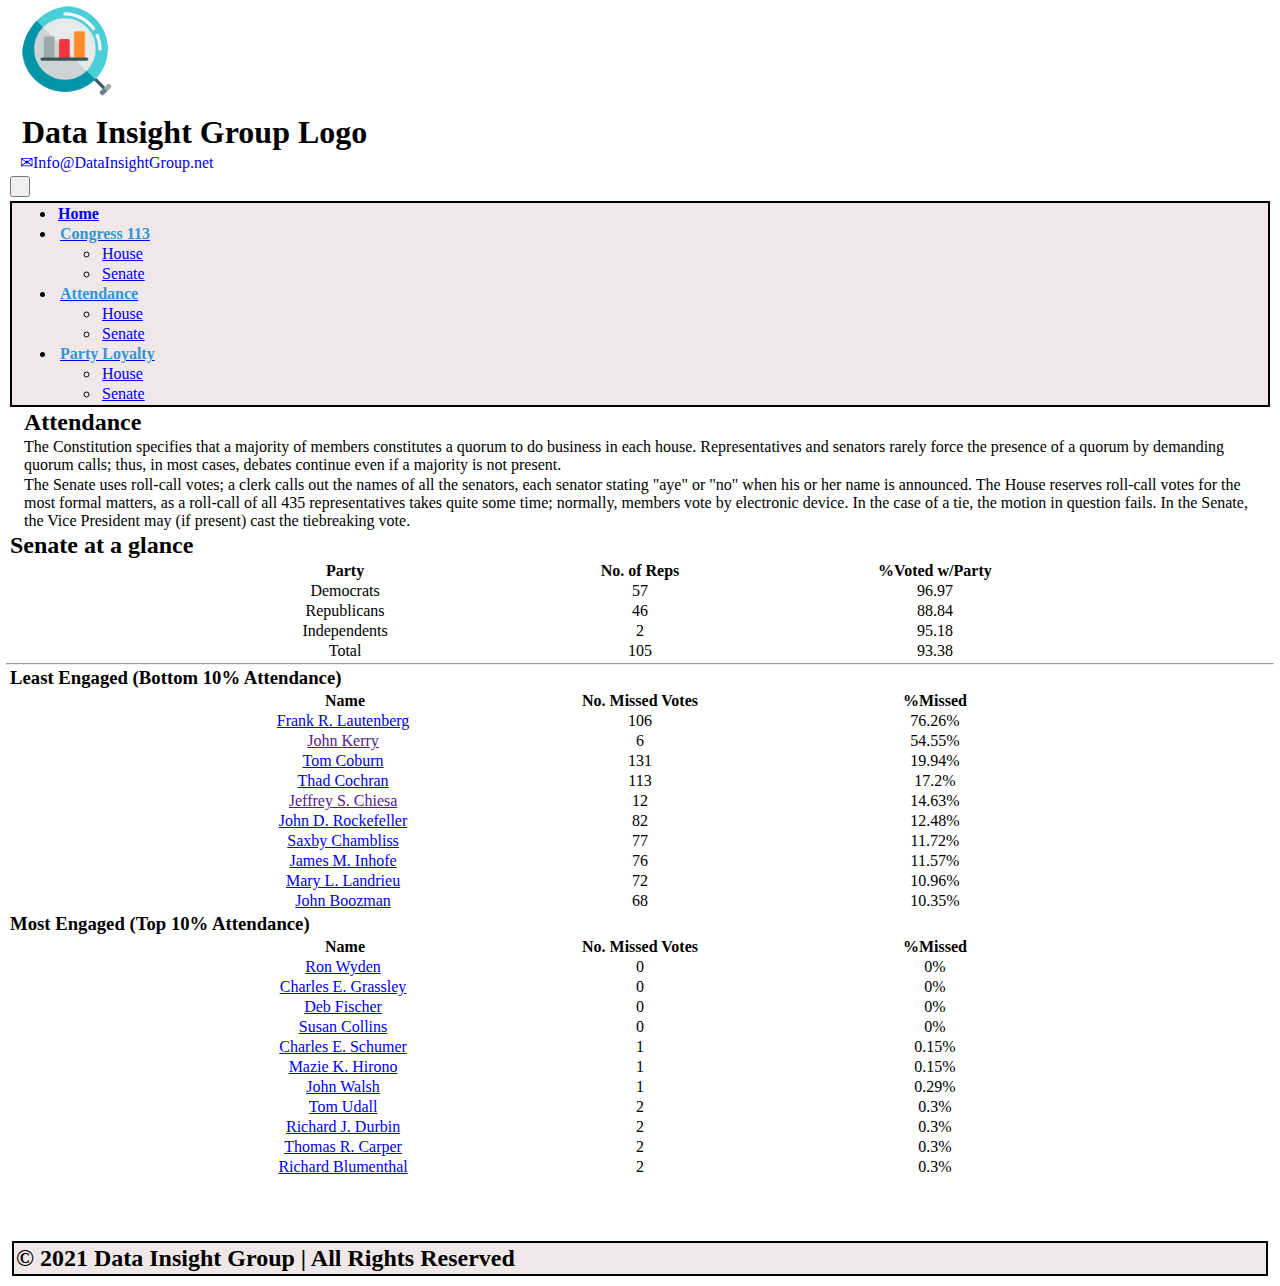
<file: senate-attendance.html>
<!DOCTYPE html>
<html lang="en">
<head>
    <meta charset="UTF-8">
    <meta http-equiv="X-UA-Compatible" content="IE=edge">
    <meta name="viewport" content="width=device-width, initial-scale=1.0">
    <title>Attendance</title>
    <!-- CSS only -->
    <link href="https://cdn.jsdelivr.net/npm/bootstrap@5.1.3/dist/css/bootstrap.min.css" rel="stylesheet" integrity="sha384-1BmE4kWBq78iYhFldvKuhfTAU6auU8tT94WrHftjDbrCEXSU1oBoqyl2QvZ6jIW3" crossorigin="anonymous">  
    <!-- My CSS -->
    <link rel="stylesheet" href="./style/custom.css">    
</head>
<body>
  <header class="d-flex justify-content-around">
    <img src="./img/img4.png" alt="Logo Data Insight Group">
    <h1 class="display-1">Data Insight Group Logo</h1>
    
    <a class="display-5 mail-header" href="http://mailto:info@datainsightgroup.net">✉Info@DataInsightGroup.net</a>
  </header>
    
  <nav class="navbar navbar-expand-lg navbar-light bg-light">
    <div class="container-fluid">
      <button class="navbar-toggler" type="button" data-bs-toggle="collapse" data-bs-target="#navbarSupportedContent" aria-controls="navbarSupportedContent" aria-expanded="false" aria-label="Toggle navigation">
        <span class="navbar-toggler-icon"></span>
      </button>
      <div class="collapse navbar-collapse" id="navbarSupportedContent">
        <ul class="navbar-nav me-auto mb-2 mb-lg-0">
          <li class="nav-item">
            <a class="nav-link active" aria-current="page" href="./index.html">Home</a>
          </li>
          <li class="nav-item dropdown">
            <a class="nav-link dropdown-toggle" href="#" id="navbarDropdown" role="button" data-bs-toggle="dropdown" aria-expanded="false">
              <span class="text-cyan">Congress 113</span>
            </a>
            <ul class="dropdown-menu" aria-labelledby="navbarDropdown">
              <li><a class="dropdown-item" href="./house.html">House</a></li>
              <li><a class="dropdown-item" href="./senate.html">Senate</a></li>
            </ul>
          </li>
          <li class="nav-item dropdown">
            <a class="nav-link dropdown-toggle" href="#" role="button" data-bs-toggle="dropdown" aria-expanded="false">
              <span class="text-cyan">Attendance</span>
            </a>
            <ul class="dropdown-menu" aria-labelledby="navbarDropdown">
              <li><a class="dropdown-item" href="./house-attendance.html">House</a></li>
              <li><a class="dropdown-item" href="#">Senate</a></li>
            </ul>
          </li>
          <li class="nav-item dropdown">
            <a class="nav-link dropdown-toggle" href="#" role="button" data-bs-toggle="dropdown" aria-expanded="false">
              <span class="text-cyan">Party Loyalty</span>
            </a>
            <ul class="dropdown-menu" aria-labelledby="navbarDropdown">
              <li><a class="dropdown-item" href="./house-party-loyalty.html">House</a></li>
              <li><a class="dropdown-item" href="./senate-party-loyalty.html">Senate</a></li>
            </ul>
          </li>
        </ul>
      </div>
    </div>
  </nav>

  <div class="d-flex">
    <div class="text-margin col-6">
      <h2>Attendance</h2>
        <p>The Constitution specifies that a majority of members constitutes a quorum to do business in each house. Representatives and senators rarely force the presence of a quorum by demanding quorum calls; thus, in most cases, debates continue even if a majority is not present.</p>

        <p>The Senate uses roll-call votes; a clerk calls out the names of all the senators, each senator stating "aye" or "no" when his or her name is announced. The House reserves roll-call votes for the most formal matters, as a roll-call of all 435 representatives takes quite some time; normally, members vote by electronic device. In the case of a tie, the motion in question fails. In the Senate, the Vice President may (if present) cast the tiebreaking vote.</p>
    </div>
    <div class="col-6 w-50">
    <h2 class="text-center">Senate at a glance</h2>
    <table class="table table-hover table-bordered table-sm" id="tabla-attendance">
      <thead>
        <tr>
          <th>Party</th>
          <th>No. of Reps</th>
          <th>&percnt;Voted w/Party</th>
        </tr>  
      </thead>
      <tbody class="table-body-count">

      </tbody>
    </table>
    </div>
  </div>

  <hr class="w-100">

  <div class="tablas-engaged d-flex">
    <div>
      <h3 class="text-center">Least Engaged (Bottom 10% Attendance)</h3>
    <table class="table table-hover table-bordered table-sm col-6 w-75">
      <thead>
        <tr>
          <th>Name</th>
          <th>No. Missed Votes</th>
          <th>&percnt;Missed</th>
        </tr>  
      </thead>
      <tbody class="table-least-engaged">

      </tbody>
    </table>
    </div>

    <div>
      <h3 class="text-center">Most Engaged (Top 10% Attendance)</h3>
    <table class="table table-hover table-bordered table-sm col-6 w-75">
      <thead>
        <tr>
          <th>Name</th>
          <th>No. Missed Votes</th>
          <th>&percnt;Missed</th>
        </tr>  
      </thead>
      <tbody class="table-most-engaged">

      </tbody>
    </table>
    </div>
  </div>

  <footer class="d-flex justify-content-center">
    <p class="text-center text-footer">© 2021 Data Insight Group | All Rights Reserved</p>
  </footer>

  <!-- JavaScript Bundle with Popper -->
  <script src="https://cdn.jsdelivr.net/npm/bootstrap@5.1.3/dist/js/bootstrap.bundle.min.js" integrity="sha384-ka7Sk0Gln4gmtz2MlQnikT1wXgYsOg+OMhuP+IlRH9sENBO0LRn5q+8nbTov4+1p" crossorigin="anonymous"></script>
  
  <script src="./data/senate.js"></script>
  <script src="./scripts/maintwo.js"></script>
</body>
</html>
</file>
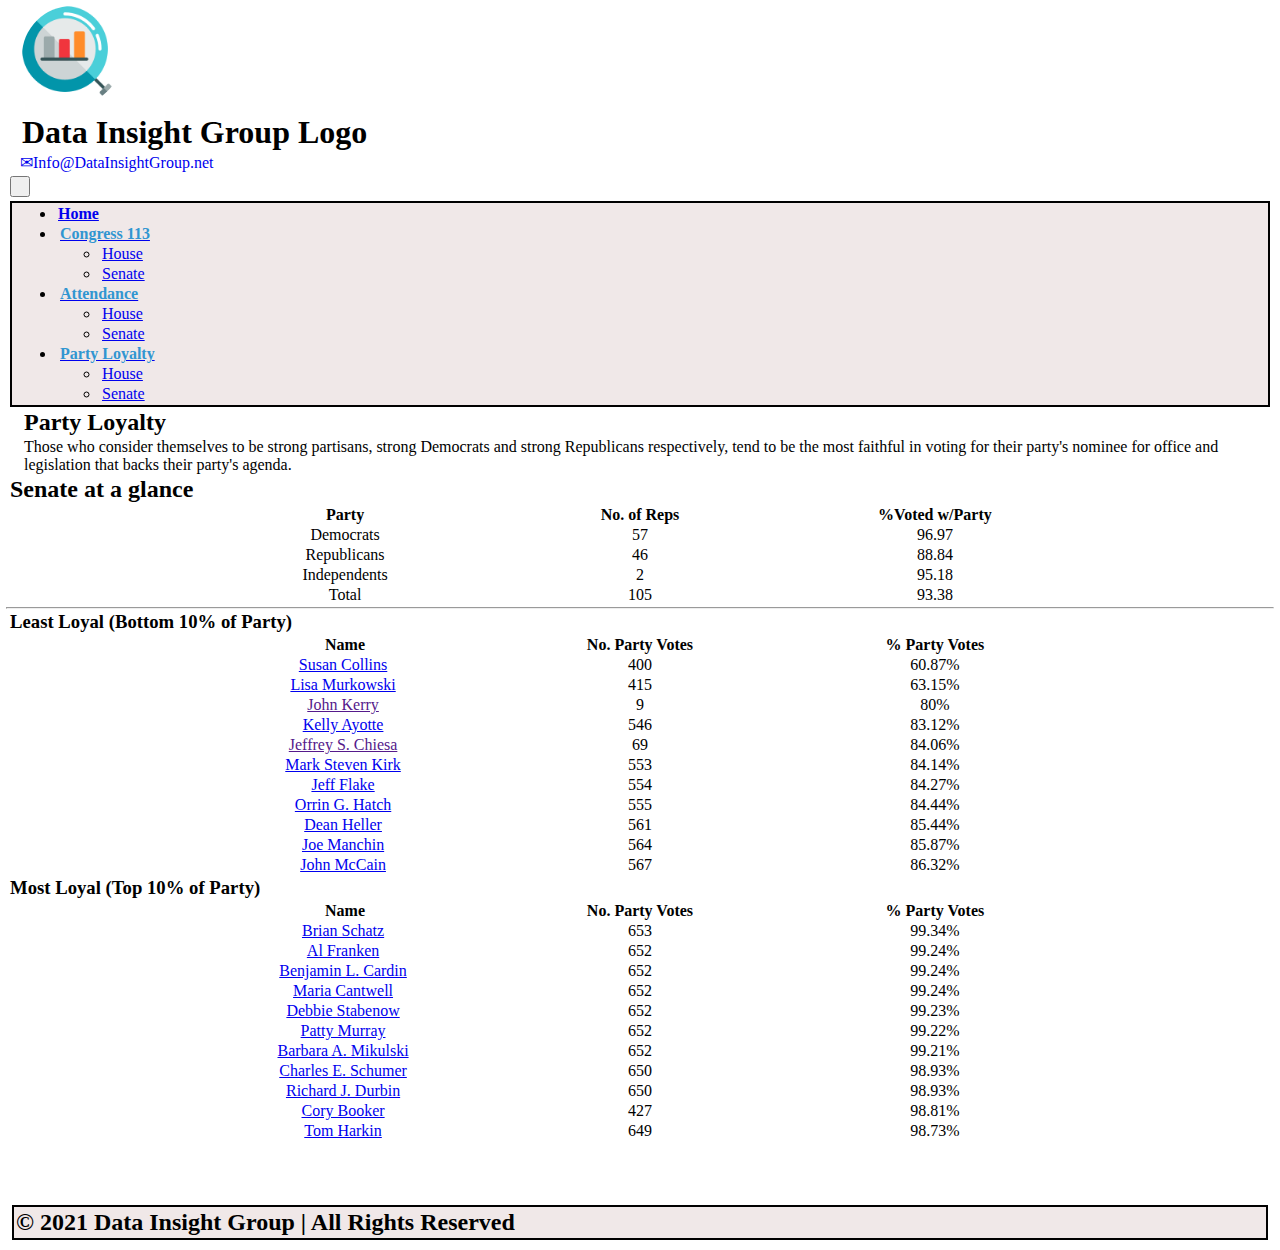
<file: senate-party-loyalty.html>
<!DOCTYPE html>
<html lang="en">
<head>
    <meta charset="UTF-8">
    <meta http-equiv="X-UA-Compatible" content="IE=edge">
    <meta name="viewport" content="width=device-width, initial-scale=1.0">
    <title>Attendance</title>
    <!-- CSS only -->
    <link href="https://cdn.jsdelivr.net/npm/bootstrap@5.1.3/dist/css/bootstrap.min.css" rel="stylesheet" integrity="sha384-1BmE4kWBq78iYhFldvKuhfTAU6auU8tT94WrHftjDbrCEXSU1oBoqyl2QvZ6jIW3" crossorigin="anonymous">  
    <!-- My CSS -->
    <link rel="stylesheet" href="./style/custom.css">    
</head>
<body>
  <header class="d-flex justify-content-around">
    <img src="./img/img4.png" alt="Logo Data Insight Group">
    <h1 class="display-1">Data Insight Group Logo</h1>
    
    <a class="display-5 mail-header" href="http://mailto:info@datainsightgroup.net">✉Info@DataInsightGroup.net</a>
  </header>
    
  <nav class="navbar navbar-expand-lg navbar-light bg-light">
    <div class="container-fluid">
      <button class="navbar-toggler" type="button" data-bs-toggle="collapse" data-bs-target="#navbarSupportedContent" aria-controls="navbarSupportedContent" aria-expanded="false" aria-label="Toggle navigation">
        <span class="navbar-toggler-icon"></span>
      </button>
      <div class="collapse navbar-collapse" id="navbarSupportedContent">
        <ul class="navbar-nav me-auto mb-2 mb-lg-0">
          <li class="nav-item">
            <a class="nav-link active" aria-current="page" href="./index.html">Home</a>
          </li>
          <li class="nav-item dropdown">
            <a class="nav-link dropdown-toggle" href="#" id="navbarDropdown" role="button" data-bs-toggle="dropdown" aria-expanded="false">
              <span class="text-cyan">Congress 113</span>
            </a>
            <ul class="dropdown-menu" aria-labelledby="navbarDropdown">
              <li><a class="dropdown-item" href="./house.html">House</a></li>
              <li><a class="dropdown-item" href="./senate.html">Senate</a></li>
            </ul>
          </li>
          <li class="nav-item dropdown">
            <a class="nav-link dropdown-toggle" href="#" role="button" data-bs-toggle="dropdown" aria-expanded="false">
              <span class="text-cyan">Attendance</span>
            </a>
            <ul class="dropdown-menu" aria-labelledby="navbarDropdown">
              <li><a class="dropdown-item" href="./house-attendance.html">House</a></li>
              <li><a class="dropdown-item" href="./senate-attendance.html">Senate</a></li>
            </ul>
          </li>
          <li class="nav-item dropdown">
            <a class="nav-link dropdown-toggle" href="#" role="button" data-bs-toggle="dropdown" aria-expanded="false">
              <span class="text-cyan">Party Loyalty</span>
            </a>
            <ul class="dropdown-menu" aria-labelledby="navbarDropdown">
              <li><a class="dropdown-item" href="./house-party-loyalty.html">House</a></li>
              <li><a class="dropdown-item" href="#">Senate</a></li>
            </ul>
          </li>
        </ul>
      </div>
    </div>
  </nav>

  <div class="d-flex">
    <div class="text-margin col-6">
      <h2>Party Loyalty</h2>
      <p>Those who consider themselves to be strong partisans, strong Democrats and strong Republicans respectively, tend to be the most faithful in voting for their party's nominee for office and legislation that backs their party's agenda. </p>
    
    </div>
    <div class="col-6 w-50">
    <h2 class="text-center">Senate at a glance</h2>
    <table class="table table-hover table-bordered table-sm">
      <thead>
        <tr>
          <th>Party</th>
          <th>No. of Reps</th>
          <th>&percnt;Voted w/Party</th>
        </tr>  
      </thead>
      <tbody class="table-body-count">

      </tbody>
    </table>
    </div>
  </div>

  <hr class="w-100">

  <div class="tablas-loyalty d-flex">
    <div>
      <h3 class="text-center">Least Loyal (Bottom 10% of Party)</h3>
    <table class="table table-hover table-bordered table-sm col-6 w-75">
      <thead>
        <tr>
          <th>Name</th>
          <th>No. Party Votes</th>
          <th>&percnt; Party Votes</th>
        </tr>  
      </thead>
      <tbody class="table-least-loyalty">

      </tbody>
    </table>
    </div>

    <div>
      <h3 class="text-center">Most Loyal (Top 10% of Party)</h3>
    <table class="table table-hover table-bordered table-sm col-6 w-75">
      <thead>
        <tr>
          <th>Name</th>
          <th>No. Party Votes</th>
          <th>&percnt; Party Votes</th>
        </tr>  
      </thead>
      <tbody class="table-most-loyalty">

      </tbody>
    </table>
    </div>
  </div>

  <footer class="d-flex justify-content-center">
    <p class="text-center text-footer">© 2021 Data Insight Group | All Rights Reserved</p>
  </footer>

  <!-- JavaScript Bundle with Popper -->
  <script src="https://cdn.jsdelivr.net/npm/bootstrap@5.1.3/dist/js/bootstrap.bundle.min.js" integrity="sha384-ka7Sk0Gln4gmtz2MlQnikT1wXgYsOg+OMhuP+IlRH9sENBO0LRn5q+8nbTov4+1p" crossorigin="anonymous"></script>
  
  <script src="./data/senate.js"></script>
  <script src="./scripts/maintwo.js"></script>
</body>
</html>
</file>
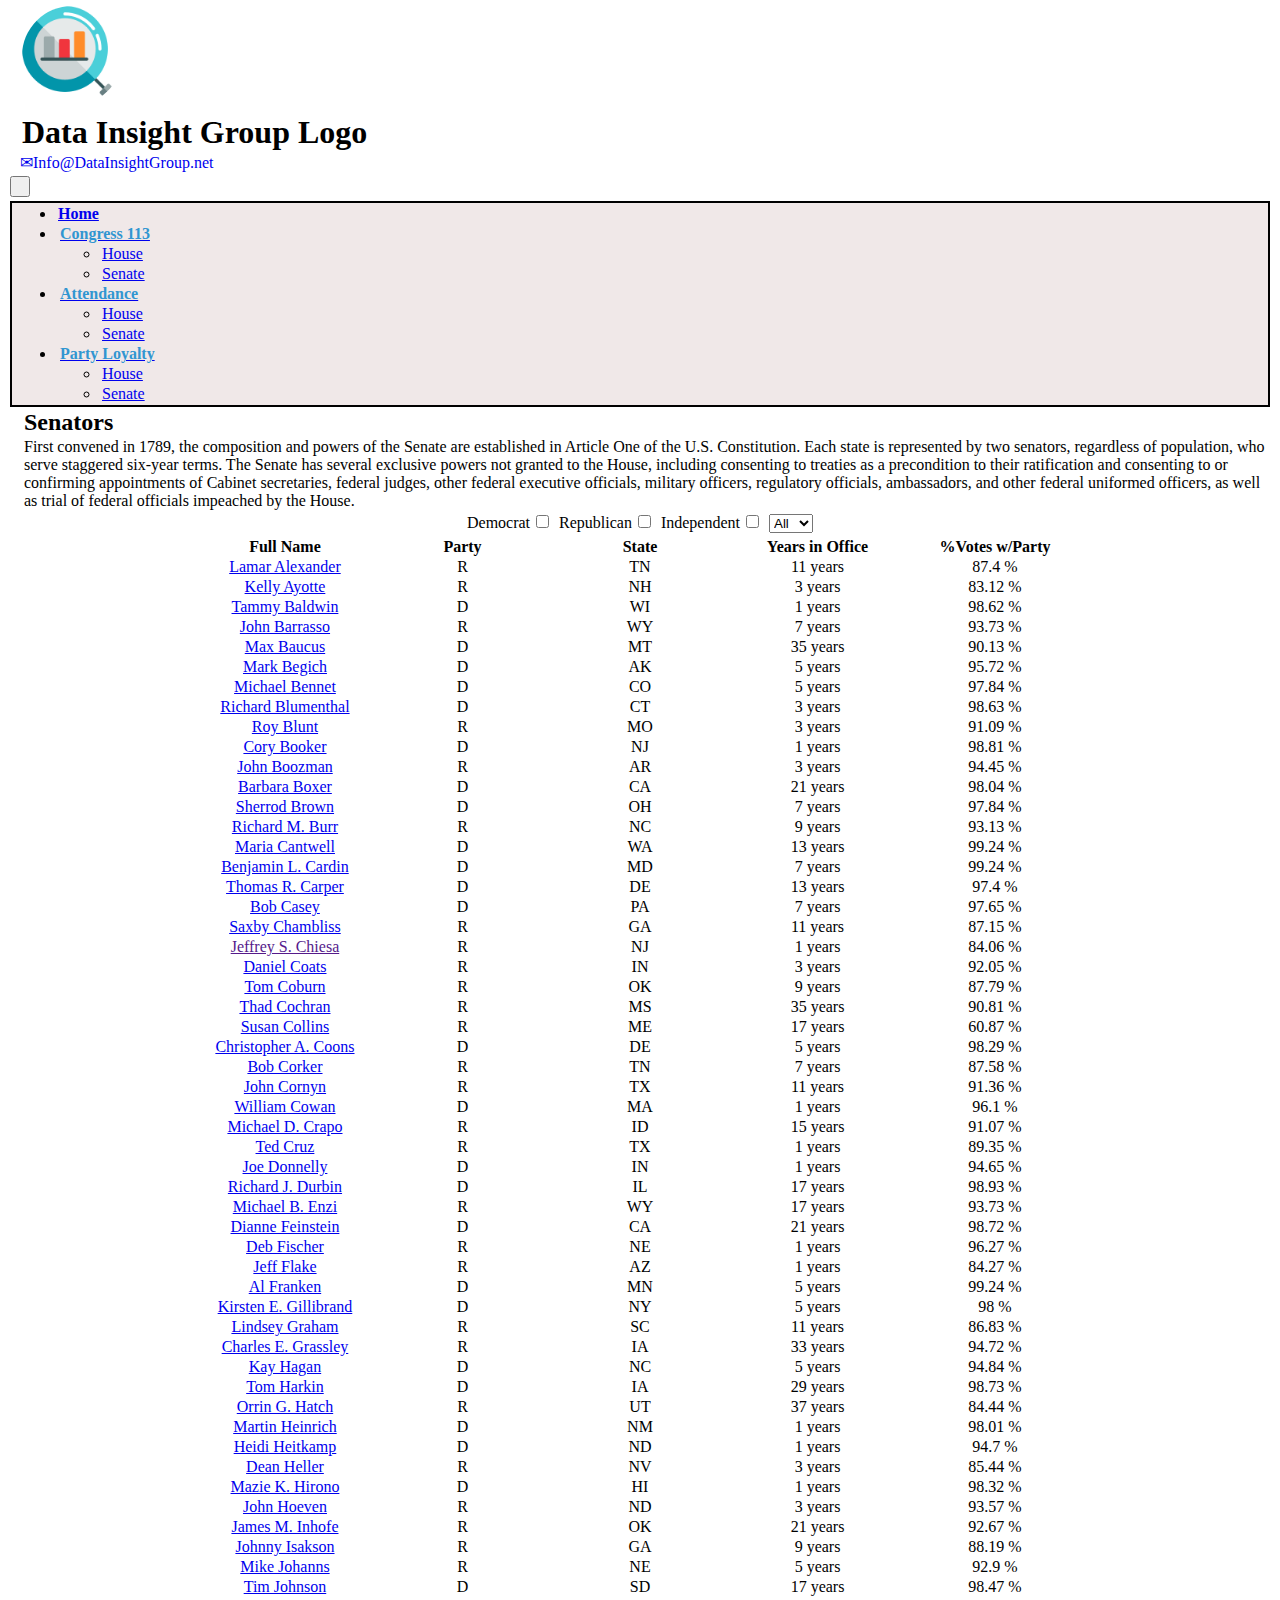
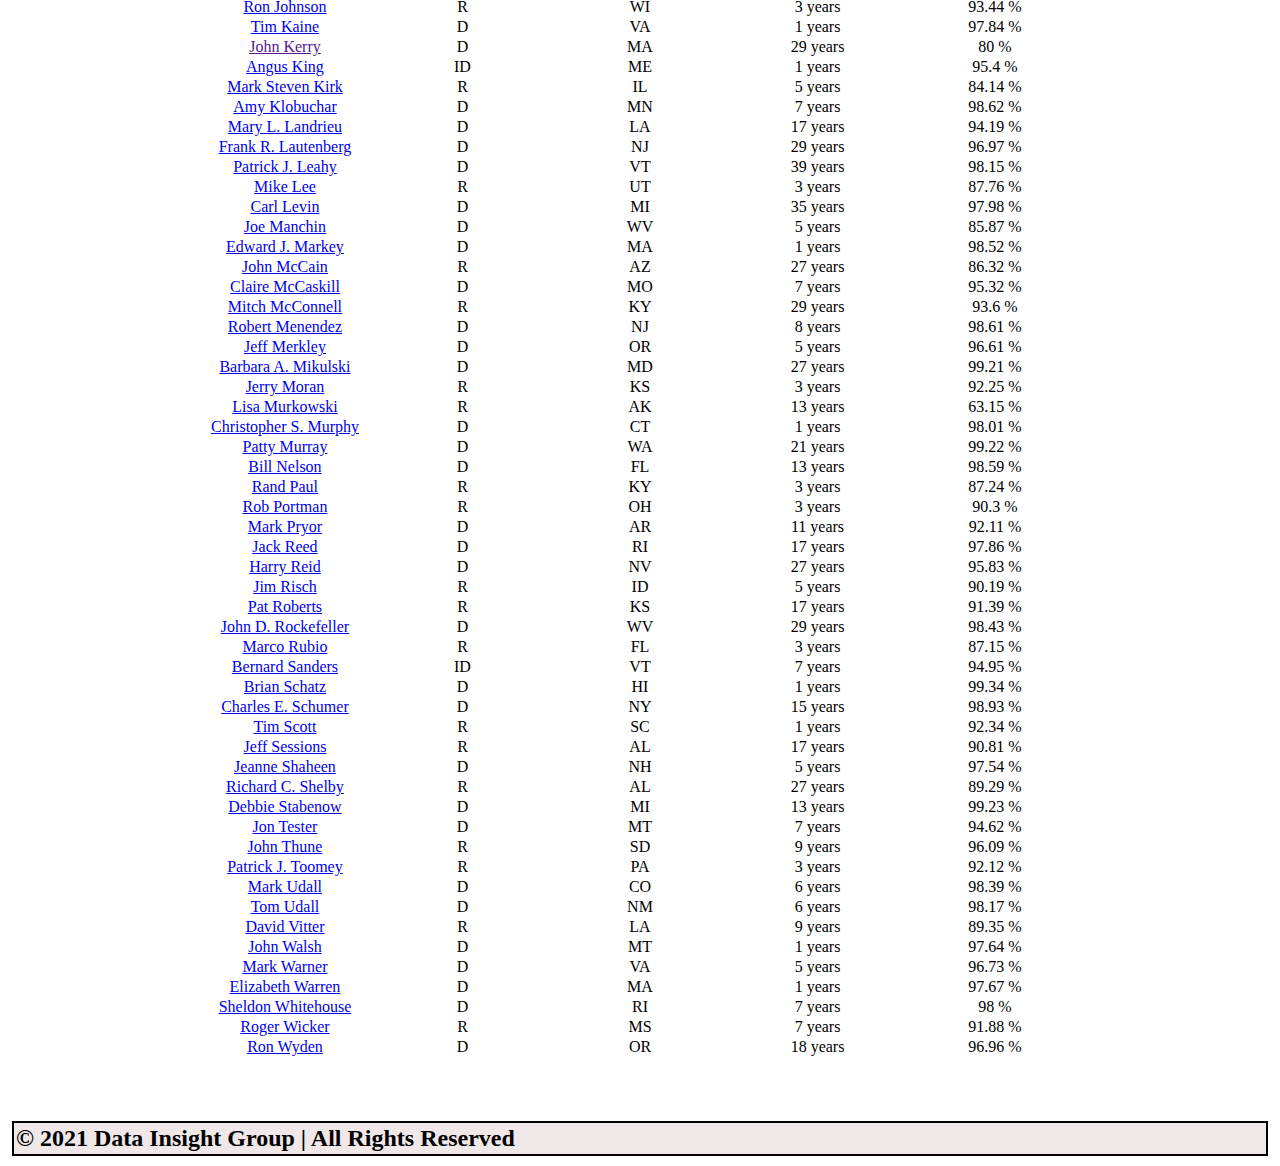
<file: senate.html>
<!DOCTYPE html>
<html lang="en">
<head>
    <meta charset="UTF-8">
    <meta http-equiv="X-UA-Compatible" content="IE=edge">
    <meta name="viewport" content="width=device-width, initial-scale=1.0">
    <title>Senate</title>
    <!-- CSS only -->
    <link href="https://cdn.jsdelivr.net/npm/bootstrap@5.1.3/dist/css/bootstrap.min.css" rel="stylesheet" integrity="sha384-1BmE4kWBq78iYhFldvKuhfTAU6auU8tT94WrHftjDbrCEXSU1oBoqyl2QvZ6jIW3" crossorigin="anonymous">  
    <!-- My CSS -->
    <link rel="stylesheet" href="./style/custom.css">
</head>
<body>
  <header class="d-flex justify-content-around">
    <img src="./img/img4.png" alt="Logo Data Insight Group">
    <h1 class="display-1">Data Insight Group Logo</h1>
    
    <a class="display-5 mail-header" href="http://mailto:info@datainsightgroup.net">✉Info@DataInsightGroup.net</a>
  </header>
    
  <nav class="navbar navbar-expand-lg navbar-light bg-light">
    <div class="container-fluid">
      <button class="navbar-toggler" type="button" data-bs-toggle="collapse" data-bs-target="#navbarSupportedContent" aria-controls="navbarSupportedContent" aria-expanded="false" aria-label="Toggle navigation">
        <span class="navbar-toggler-icon"></span>
      </button>
      <div class="collapse navbar-collapse" id="navbarSupportedContent">
        <ul class="navbar-nav me-auto mb-2 mb-lg-0">
          <li class="nav-item">
            <a class="nav-link active" aria-current="page" href="./index.html">Home</a>
          </li>
          <li class="nav-item dropdown">
            <a class="nav-link dropdown-toggle" href="#" id="navbarDropdown" role="button" data-bs-toggle="dropdown" aria-expanded="false">
              <span class="text-cyan">Congress 113</span>
            </a>
            <ul class="dropdown-menu" aria-labelledby="navbarDropdown">
              <li><a class="dropdown-item" href="./house.html">House</a></li>
              <li><a class="dropdown-item" href="#">Senate</a></li>
            </ul>
          </li>
          <li class="nav-item dropdown">
            <a class="nav-link dropdown-toggle" href="#" role="button" data-bs-toggle="dropdown" aria-expanded="false">
              <span class="text-cyan">Attendance</span>
            </a>
            <ul class="dropdown-menu" aria-labelledby="navbarDropdown">
              <li><a class="dropdown-item" href="./house-attendance.html">House</a></li>
              <li><a class="dropdown-item" href="./senate-attendance.html">Senate</a></li>
            </ul>
          </li>
          <li class="nav-item dropdown">
            <a class="nav-link dropdown-toggle" href="#" role="button" data-bs-toggle="dropdown" aria-expanded="false">
              <span class="text-cyan">Party Loyalty</span>
            </a>
            <ul class="dropdown-menu" aria-labelledby="navbarDropdown">
              <li><a class="dropdown-item" href="./house-party-loyalty.html">House</a></li>
              <li><a class="dropdown-item" href="./senate-party-loyalty.html">Senate</a></li>
            </ul>
          </li>
        </ul>
      </div>
    </div>
  </nav>

      <div>
        <div class="text-margin col-9">
          <h2>Senators</h2>
          <p class="fw-bold">First convened in 1789, the composition and powers of the Senate are established in Article One of the U.S. Constitution. Each state is represented by two senators, regardless of population, who serve staggered six-year terms. The Senate has several exclusive powers not granted to the House, including consenting to treaties as a precondition to their ratification and consenting to or confirming appointments of Cabinet secretaries, federal judges, other federal executive officials, military officers, regulatory officials, ambassadors, and other federal uniformed officers, as well as trial of federal officials impeached by the House.</p>
        </div>

        <form>
          <label>
            Democrat
            <input type="checkbox" name="Filter" value="D">
          </label>
          <label>
            Republican
            <input type="checkbox" name="Filter" value="R">
          </label>
          <label>
            Independent
            <input type="checkbox" name="Filter" value="I">
          </label>
  
          <select name="States" id="select-states">
            <option value="all">All</option>

          </select>
        </form>

        <table class="table table-hover table-bordered table-sm" id="tableMember">
          <thead>
            <tr>
              <th>Full Name</th>
              <th>Party</th>
              <th>State</th>
              <th>Years in Office</th>
              <th>&percnt;Votes w/Party</th>
            </tr>  
          </thead>
          <tbody id="table-body-member">
    
          </tbody>
      </table>
    </div>

    <footer class="d-flex justify-content-center">
      <p class="text-center text-footer">© 2021 Data Insight Group | All Rights Reserved</p>
    </footer>
    <!-- JavaScript Bundle with Popper -->
    <script src="https://cdn.jsdelivr.net/npm/bootstrap@5.1.3/dist/js/bootstrap.bundle.min.js" integrity="sha384-ka7Sk0Gln4gmtz2MlQnikT1wXgYsOg+OMhuP+IlRH9sENBO0LRn5q+8nbTov4+1p" crossorigin="anonymous"></script>
    
    <script src="./data/senate.js"></script>
    <script src="./scripts/main.js"></script>
</body>
</html>
</file>
<file: style/custom.css>
* {
    margin: 2px;
}

.navbar-collapse {
    border: 2px solid black;
    background-color: rgb(240, 232, 232);
}

.nav-link {
    font-weight: bold;
}

.img-main {
    width: 370px;
    height: 300px;
    border-radius: 75%;
    margin-top: 8rem;
    display: block;
}

footer {
    border: 2px solid black;
    background-color: rgb(240, 232, 232);
    margin: 8px;
    margin-top: 4rem;
    font-weight: bold;
}

.text-footer {
    font-size: 1.5rem;
}

header img {
    border-radius: 75%;
}

.read-more {
    color: blue;
    font-weight: bold;
}

.mail-header {
    margin: auto;
    text-decoration: none;
}

header {
    margin-left: 1rem;
}

header img {
    width: 100px;
    height: 100px;
}

.table {
    width: 70%;
    margin: auto;
    table-layout: fixed; /* ?? */
    border-collapse: collapse;
    overflow: scroll;
}

form {
    text-align: center;
}

tbody, thead {
    text-align: center;
}

.text-cyan {
    color: rgb(49, 150, 209);
}

.text-margin {
    margin-left: 1rem;
}
</file>
